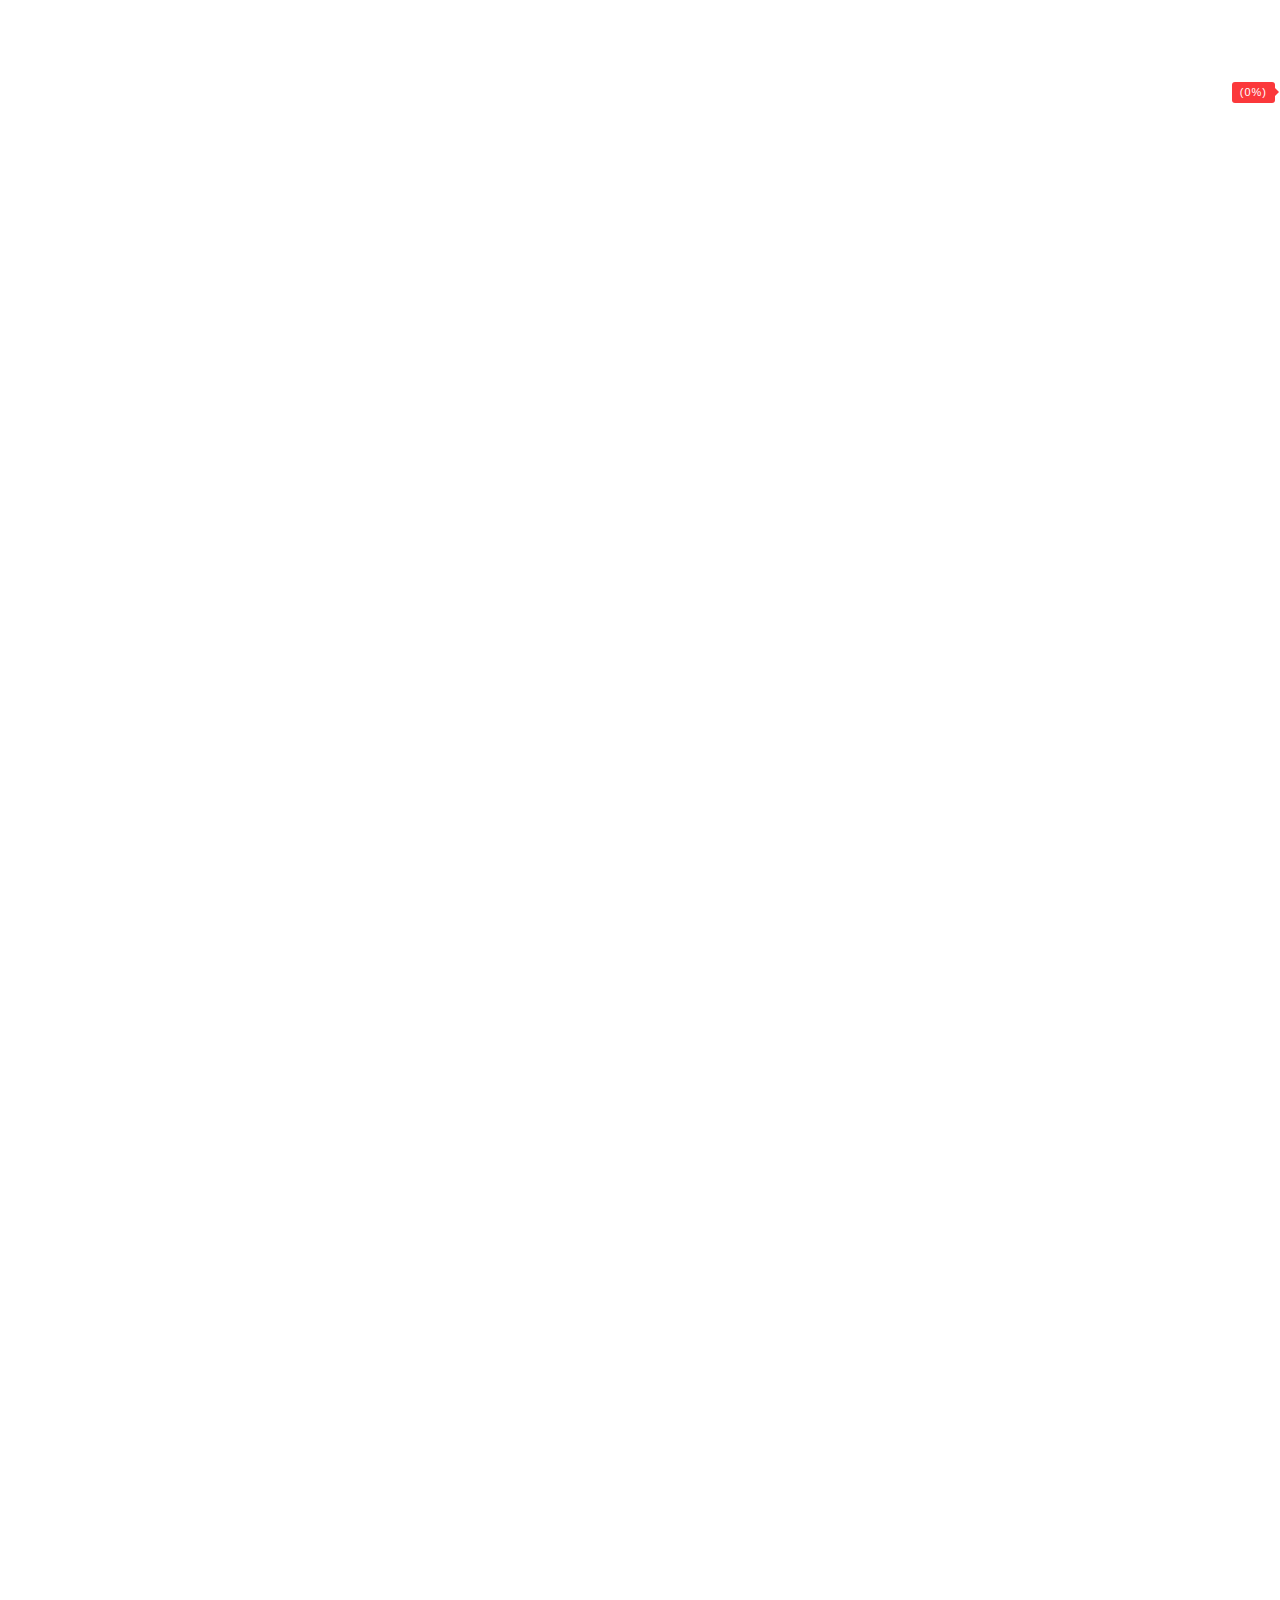
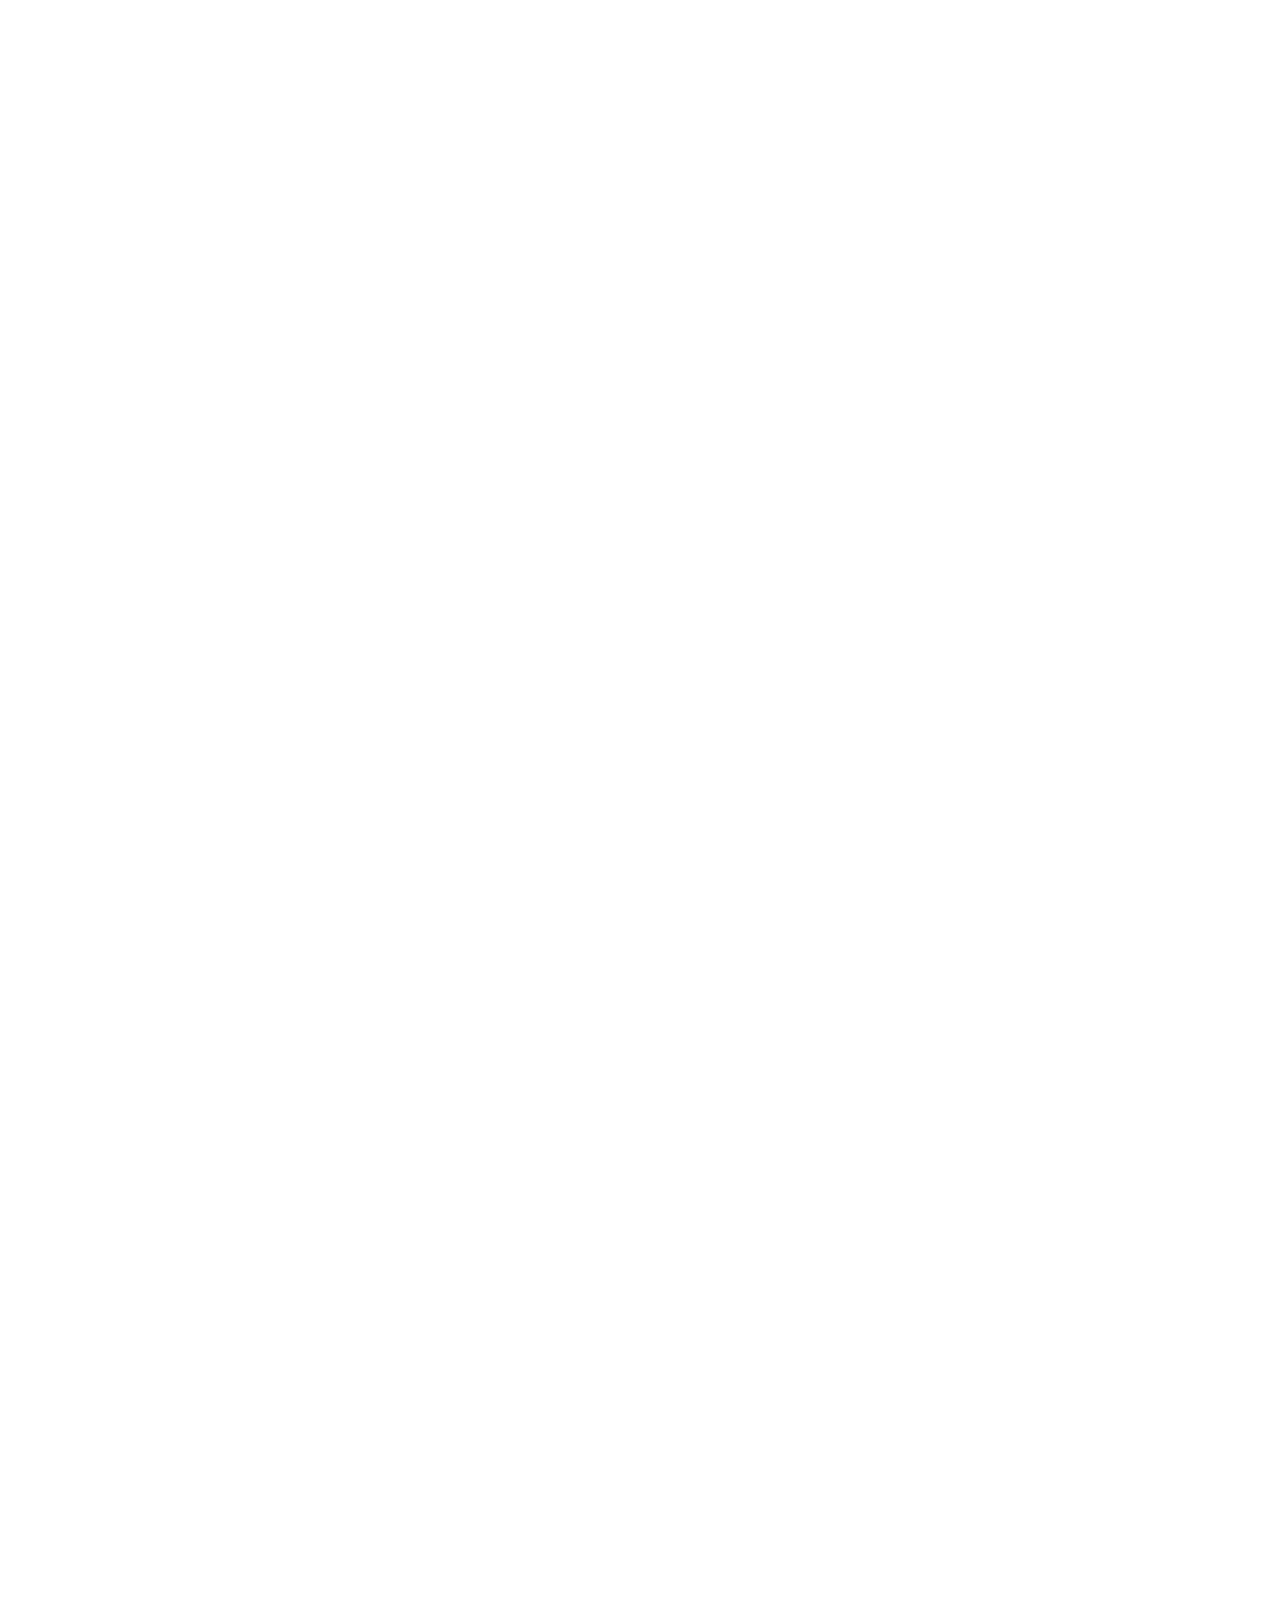
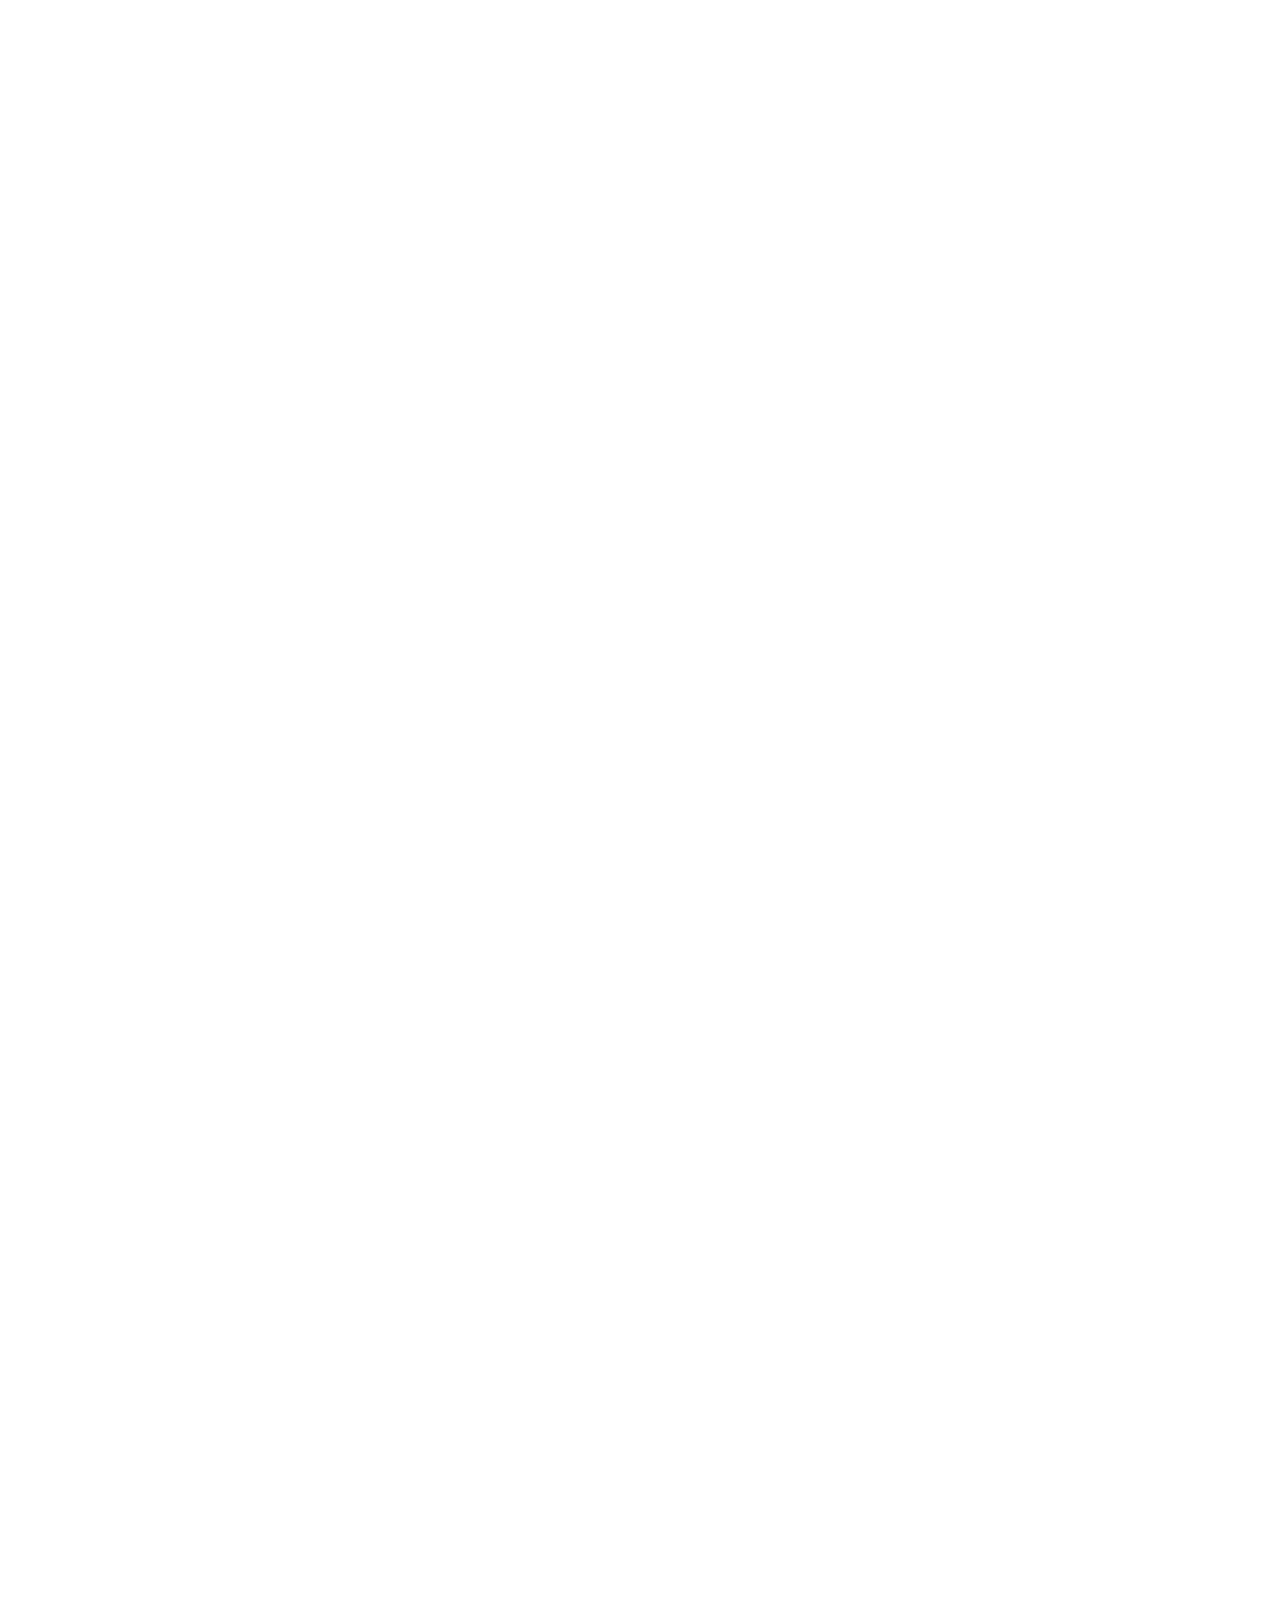
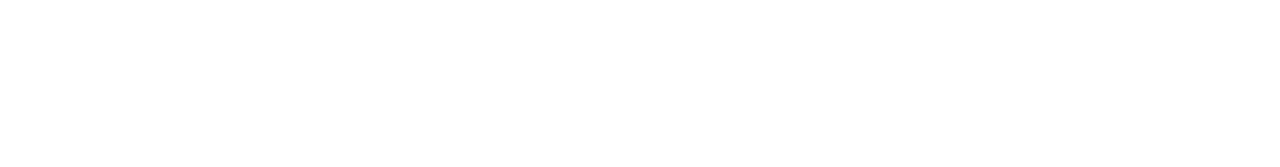
<file: index.html>
<!DOCTYPE html>
<html>
   <head>
      <title>Andrew Brooks, PhD</title>
      <meta charset="UTF-8">
      <meta name="viewport" content="width=device-width, initial-scale=1.0">
      <link href='http://fonts.googleapis.com/css?family=Lato:400,700%7cJosefin+Sans:400,700' rel='stylesheet' type='text/css'>
      <link rel="stylesheet" href="css/style.css" />
      <link rel="stylesheet" href="css/responsive.css" />
   </head>
   <body>
      <div id="scroll"></div>
      <div class="animsition " id="wrapper">
         <!--  ================== Start header ==================== -->
         <header class="header navbar-fixed-top   bg-black transparent-dark" id="header-1">
            <div class="container">
               <div class="row">
                  <!-- Static navbar -->
                  <nav class="navbar navbar-default  mega-menu clearfix">
                     <div class="navbar-header">
							<a href="#menuu" id="toggle-sidebar"><i class="ti-menu-alt"></i></a><!--this btn for mobile nav-->
                        <a class="navbar-brand" href="#"><img alt="" src="img/brainlogo.png"></a>
                     </div>
                     <div class="navbar-collapse collapse" id="navbar">
                        <ul class="nav navbar-nav navbar-left">
                           <li class="dropdown yamm-drop">
                              <a class="active dropdown-toggle" data-toggle="dropdown" href="default.html">Home</a>
                              <ul class="dropdown-menu">
                                 <li>
                                    <div class="yamm-content">
                                       <ul>
                                          <li><a href="default.html#starthere">about</a></li>
                                          <li><a href="default.html#contact">contact</a></li>
                                       </ul>
                                    </div>
                                    <!-- end yamm-content -->
                                 </li>
                              </ul>
                           </li>
                           <li class="dropdown yamm-drop">
                              <a class="active dropdown-toggle" data-toggle="dropdown" href="#">resume </a>
                              <ul class="dropdown-menu">
                                 <li>
                                    <div class="yamm-content">
                                       <ul>
                                          <li><a href="https://drive.google.com/file/d/0B7eAAusTcEK-UXRkSXp3NEVJZ0U/view?usp=sharing">Pdf (data science)</a></li>
                                          <li><a href="https://drive.google.com/file/d/0B7eAAusTcEK-Z01aOEhXTS1YMkE/view?usp=sharing">Pdf (consulting)</a></li>
                                       </ul>
                                    </div>
                                    <!-- end yamm-content -->
                                 </li>
                              </ul>
                           </li>
                           <li class="dropdown yamm-drop">
                              <a class="active dropdown-toggle" data-toggle="dropdown" href="#">papers</a>
                              <ul class="dropdown-menu">
                                 <li>
                                    <div class="yamm-content">
                                       <ul>
                                          <li><a href="publications.html#decision">decision making</a></li>
                                          <li><a href="publications.html#canine">canine</a></li>
                                          <li><a href="publications.html#reviews">reviews</a></li>
                                          <li><a href="publications.html#other">other</a></li>
                                          <li><a href="publications.html#decision">all</a></li>
                                       </ul>
                                    </div>
                                    <!-- end yamm-content -->
                                 </li>
                              </ul>
                           </li>
                           <li class="dropdown yamm-drop">
                              <a class="active dropdown-toggle" data-toggle="dropdown" href="#">projects </a>
                              <ul class="dropdown-menu">
                                 <li>
                                    <div class="yamm-content">
                                       <ul>
                                          <li><a href="https://github.com/andmib/crossing_paths">Crossing Paths</a></li>
                                       </ul>
                                    </div>
                                    <!-- end yamm-content -->
                                 </li>
                              </ul>
                           </li>
                        </ul>
                     </div>
                     <!--/.nav-collapse -->
                  </nav>
               </div>
               <!--end row -->
            </div>
            <!--end container -->
         </header>
         <!-- End header --><!--  ================== End desk topheader ==================== -->            
		  
		 <!--  ================== start mobile menu  ==================== -->
         <nav id="menuu">
            <ul>
               <li><a href="default.html">Home</a></li>
				
               <li><a href="#">resume </a>
                  <ul>
                     <li><a href="https://drive.google.com/file/d/0B7eAAusTcEK-UXRkSXp3NEVJZ0U/view?usp=sharing">Pdf (data science)</a></li>
                     <li><a href="https://drive.google.com/file/d/0B7eAAusTcEK-Z01aOEhXTS1YMkE/view?usp=sharing">Pdf (consulting)</a></li>
                  </ul>
               </li>
				
               <li><a href="#">papers</a>
                  <ul>
                     <li><a href="publications.html#decision">decision making</a></li>
                     <li><a href="publications.html#canine">canine</a></li>
                     <li><a href="publications.html#reviews">reviews</a></li>
                     <li><a href="publications.html#other">other</a></li>
                     <li><a href="publications.html#decision">all</a></li>
                  </ul>
               </li>
				
               <li><a href="#">Projects </a>
                  <ul>
                     <li><a href="https://github.com/andmib/crossing_paths">Crossing Paths</a></li>
                  </ul>
               </li>
            </ul>
         </nav>
         <!--  ================== End mobile menu  ==================== -->
		  
		  <!--  ================== start banner1 ==================== -->
         <div class="full-screen">
            <div class="parallax-bg full-screen" data-background="img/main_background.jpg" data-bottom-top="background-position: 50% 100px;" data-center="background-position: 50% 0px;" data-top-bottom="background-position: 50% -100px;" id="particle-ground"></div>
            <!--end particle-ground-->
            <div class="particle-ground-caption">
               <h1>Andrew Brooks, PhD</h1>
               <p>Cognitive Scientist, Data Scientist, Researcher</p>
               <a class="btn btn-larg border-round-2 btn-position" href="#starthere">see more</a>
            </div>
            <!--end panner caption-->
         </div>
         <!--end full screen--><!--  ================== End banner1 ==================== --><!--  ================== Start about Andrew  ==================== -->
         <div class="about-enthum bg-gray small-section" id="starthere">
            <div class="container">
               <div class="row">
                  <div class="col-md-3">
                     <h4 class="about-enthum-head">who I am</h4>
                  </div>
                  <div class="col-md-6">
                     <div class="about-enthum-content">
                        <p>I am a neuroscientist trained in conducting decision making research. I&#39;ve worked with people in the field of business, accounting, economics, and psychology to come up with interdisciplinary ways to approach questions about the mind. Specifically, I&#39;m trained in analyzing large functional neuroimaging datasets. I&#39;m aiming to utilize my large dataset analysis skills and knowledge of human behavior to develop innovative methods for solving difficult problems. (Also, that really is my brain up there.)</p>
                     </div>
                     <!--end about-enthum-content-->
                  </div>
               </div>
               <!--end row -->
            </div>
            <!--end container -->
         </div>
         <!--End  about enthum --><!--  ================== End about    ==================== --><!--  ==================Start services ==================== -->
         <div class="features-half bg-black-2 clearfix">
            <div class="features-half-img-cont col-md-6 no-padding">
               <div class="features-half-img" data-background="img/data_console.jpg"></div>
            </div>
            <div class="container">
               <div class="row">
                  <div class="col-md-6 col-md-offset-6">
                     <div class="features-half-content">
                        <div class="features-half-head">
                           <h2>Technical Qualifications</h2>
                        </div>
                        <!--end features-half-head-->
                        <div class="row">
                           <div class="col-md-6">
                              <div class="feature-item  text-center">
                                 <h5>Cognitive Science</h5>
                                 <p>Neurofeedback, parametric/nonparametric statistics, multi-voxel pattern analysis, classification, cluster analysis, fMRI, connectivity, and neuroeconomic paradigm implementation</p>
                              </div>
                              <!--end feature item -->
                           </div>
                           <div class="col-md-6">
                              <div class="feature-item mg-bottom-60 text-center">
                                 <h5>Research</h5>
                                 <p>Expert in hypothesis generation, research design, data collection, analysis &amp; inference</p>
                              </div>
                              <!--end feature item -->
                           </div>
                        </div>
                        <!--end row-->
                        <div class="row">
                           <div class="col-md-6">
                              <div class="feature-item text-center ">
                                 <h5>Communication</h5>
                                 <p>Strong interdisciplinary and cross-cultural communication skills (neuroscience, psychology, economics, &amp; business)</p>
                              </div>
                              <!--end feature item -->
                           </div>
                           <div class="col-md-6">
                              <div class="feature-item  text-center">
                                 <h5>Programming</h5>
                                 <p>Programming abilities in MATLAB, shell scripting, and Python</p>
                              </div>
                              <!--end feature item -->
                           </div>
                        </div>
                        <!--end row-->
                        <p></p>
                        <p></p>
                        <div class="row">
                           <div class="col-md-6">
                              <div class="feature-item text-center ">
                                 <h5>Statistics</h5>
                                 <p>Experienced in a variety of statistics software packages (AFNI, SPM, MATLAB, R, SPSS, Stata)</p>
                              </div>
                              <!--end feature item -->
                           </div>
                           <div class="col-md-6">
                              <div class="feature-item mg-bottom-60 text-center ">
                                 <h5>Interaction</h5>
                                 <p>User feedback, survey administration, debriefing, participant interaction</p>
                              </div>
                              <!--end feature item -->
                           </div>
                        </div>
                        <!--end row-->
                     </div>
                  </div>
               </div>
               <!--end row -->
            </div>
            <!--end container-->
         </div>
         <!--end our-services--><!--  ================== End services ==================== --><!--  ================== start project post ==================== -->
         <div class="project-post" id="project-posts">
            <div class="project-post-item">
               <div class="container-fluid">
                  <div class="row">
                     <div class="col-md-6 no-padding">
                        <div class="project-post-content">
                           <h5>Dog Star Technologies</h5>
                           <h1>Project Scientist</h1>
                           <p>As a project scientist at Dog Star, I am in charge of the collection and analysis of canine functional MRI data. I design and implement pipelines to pre-process this data, and apply general linear modeling, clustering, and classification analysis to build predictive models of canine training outcome. For more technical information, please see my <a href="https://drive.google.com/open?id=0B7eAAusTcEK-QTZlZU5vRF9vZUU">resume</a>.</p>
                           <a class="link-hover-animation" href="http://www.dogstartechnologies.com"><span>- Dog Star -</span></a>
                        </div>
                        <!--end project-post-content-->
                     </div>
                  </div>
                  <!--end row -->
               </div>
               <div class="img-holder-right col-md-6 no-padding">
                  <div class="background-imgholder-right" data-background="img/dog_whiteboard.jpg"></div>
               </div>
            </div>
            <!--end project post item-->
            <div class="project-post-item">
               <div class="container-fluid">
                  <div class="row">
                     <div class="col-md-offset-6 col-md-6 no-padding">
                        <div class="project-post-content">
                           <h5>Emory University</h5>
                           <h1>Post-Doc</h1>
                           <p>As a post-doc I run functional MRI studies to help understand and influence human decision making. My current study, funded by an Army Research Office Young Investigator Program Grant, attempts to counteract sub-optimal decision making by presenting financial choices during &#39;optimal&#39; brain-states. I also mentor laboratory graduate and undergraduate students, and regularly interact with the participants in my studies through debriefings and survey administration. For more technical information, please see my resume or &#39;Projects&#39; page.</p>
                           <a class="link-hover-animation" href="http://neuropolicy.emory.edu/"><span>- Emory Neuropolicy -</span></a>
                        </div>
                        <!--end project-post-content-->
                     </div>
                  </div>
                  <!--end row -->
               </div>
               <div class="img-holder col-md-6 no-padding">
                  <div class="background-imgholder-right" data-background="img/brain_computer.jpg"></div>
               </div>
            </div>
            <!--end project post item-->
         </div>
         <!--end project post --><!--  ================== End project post ==================== --><!--  ================== Start new project slider  ==================== -->
         <div class="post-slider-section" data-background="img/large_emory.jpg">
            <div class="container">
               <ul class="post-slider">
                  <li>
                     <h5>Advisor: Dr. Gregory Berns, Dr. Monica Capra</h5>
                     <h1>Emory University (PhD)</h1>
                     <p></p>
                     <a class="link-hover-animation" href="http://www.emory.edu"><span>- Emory -</span></a>
                  </li>
                  <li>
                     <h1>Mercer University (BS)</h1>
                     <p></p>
                     <a class="link-hover-animation" href="http://www.mercer.edu"><span>- Mercer -</span></a>
                  </li>
               </ul>
               <!--end post-slider-inner-->
            </div>
            <!--end container -->
         </div>
         <!--end post-slider-section --><!--  ================== End new project slider  ==================== --><!--  ================== Start about studio ==================== -->
         <div class="section about-studio text-center">
            <div class="container">
               <div class="section-heading-2">
                  <h2>SELECT PUBLICATIONS</h2>
               </div>
               <!--end section-heading-2-->
               <div class="row">
                  <div class="col-md-4">
                     <div class="about-studio-item">
                        <h6>Aversive stimuli and loss in the mesocorticolimbic dopamine system</h6>
                        <p>Brooks, A. M., &amp; Berns, G. S. (2013).</p>
                        <p>Trends in Cog. Sci. 17(6):281-286.</p>
                        <p>doi:10.1016/j.tics.2013.04.001</p>
                        <p><a href="papers/brooks.aversive.stimuli.pdf">pdf</a></p>
                     </div>
                     <!--end about-studio-item-->
                  </div>
                  <div class="col-md-4">
                     <div class="about-studio-item">
                        <h6>Neural insensitivity to upticks in value is associated with the disposition effect</h6>
                        <p>Brooks, A. M., Capra, C. M., &amp; Berns, G. S. (2012)</p>
                        <p>Neuroimage. 59:4086-4093.</p>
                        <p>doi:10.1016/j.neuroimage.2011.10.081</p>
                        <p><a href="papers/brooks.disposition.pdf">pdf</a></p>
                     </div>
                     <!--end about-studio-item-->
                  </div>
                  <div class="col-md-4">
                     <div class="about-studio-item">
                        <h6>From bad to worse: Striatal coding of the relative value of painful decisions.</h6>
                        <p>Brooks, A. M., et al. (2010).</p>
                        <p>Frontiers in Decision Making</p>
                        <p>doi:10.3389/fnins.2010.00176</p>
                        <p><a href="papers/brooks.bad.to.worse.pdf">pdf</a></p>
                     </div>
                     <!--end about-studio-item-->
                  </div>
               </div>
               <!--end row -->
               <p></p>
               <a class="link-hover-animation" href="publications.html#decision"><span>- view all -</span></a>
            </div>
            <!--end container -->
         </div>
         <!--end about-studio--><!--  ================== END about studio ==================== --><!--  ================== Start Looking For Employment ==================== -->
         <div class="about-author clearfix" id="contact">
            <div class="about-author-inner clearfix">
               <div class="posted-by">
                  <p>Photo by Brent Thacker Photography, Atlanta, GA.</p>
               </div>
               <div class="autor-img"><img alt="" class="img-responsive" src="img/taylor_profile.jpg" /></div>
               <!--end author img-->
               <div class="tucch-me text-center">
                  <h5>Get in touch with me :</h5>
                  <ul class="author-icons icons-color">
                     <li class="email-icon"></li>
                     <li class="fb-icon"></li>
                     <li class="gog-icon"></li>
                     <li class="linkd-icon"></li>
                     <li class="instag-icon"></li>
                  </ul>
               </div>
            </div>
            <!--end about author inner-->
         </div>
         <!--end about author--><!--  ================== End Employment ==================== --><!--  ================== Start  The footer ====================-->
         <footer class="bottom-footer">
            <p>Andrew Brooks, PhD 2015-2016</p>
         </footer>
         <!--  ================== Start  The footer ====================--><!--====================Start GO UP==================== -->
    
      <div class="go-up"></div>
      <!--====================END GO UP==================== --><!--Js files   --><script src="js/jquery-1.11.2.min.js"></script><script src="js/plugins.js"></script><script src="js/jflickrfeed.min.js"></script><script src="js/custom.js"></script></div>
   </body>
</html>
</file>
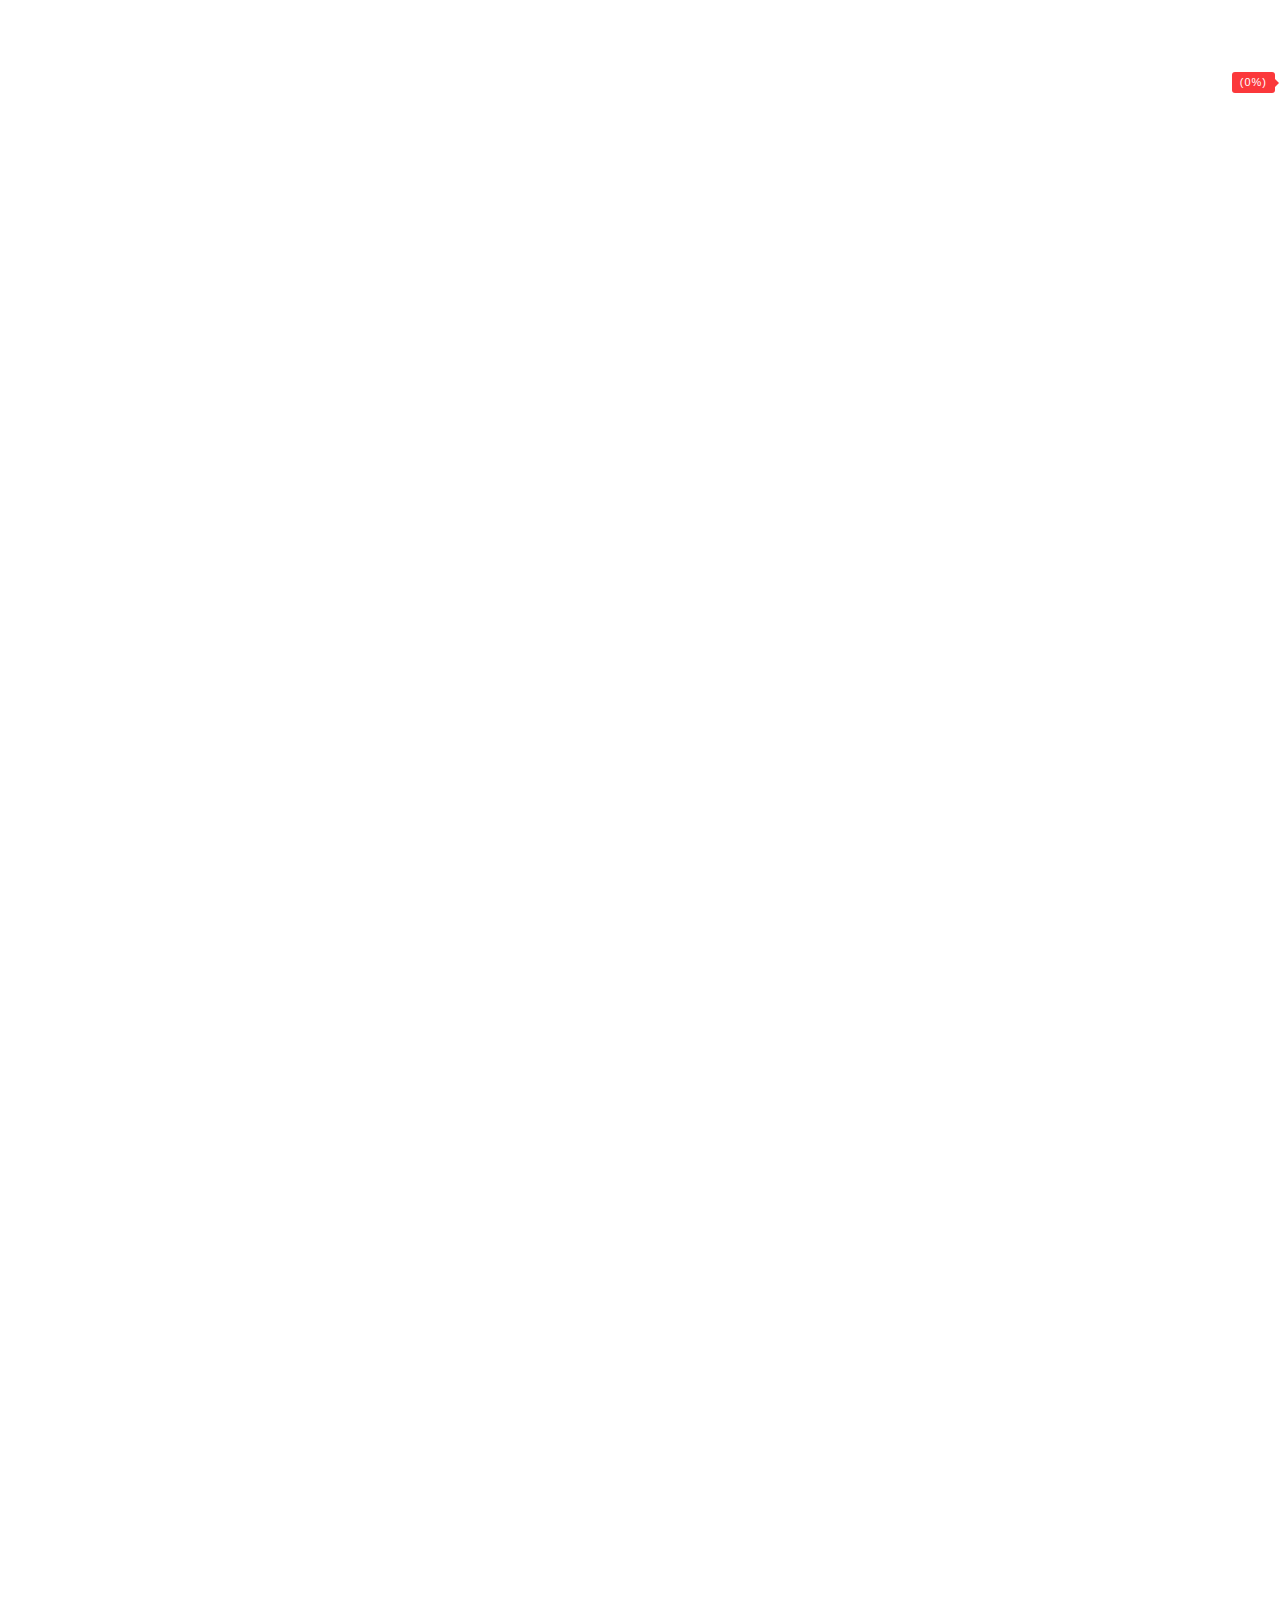
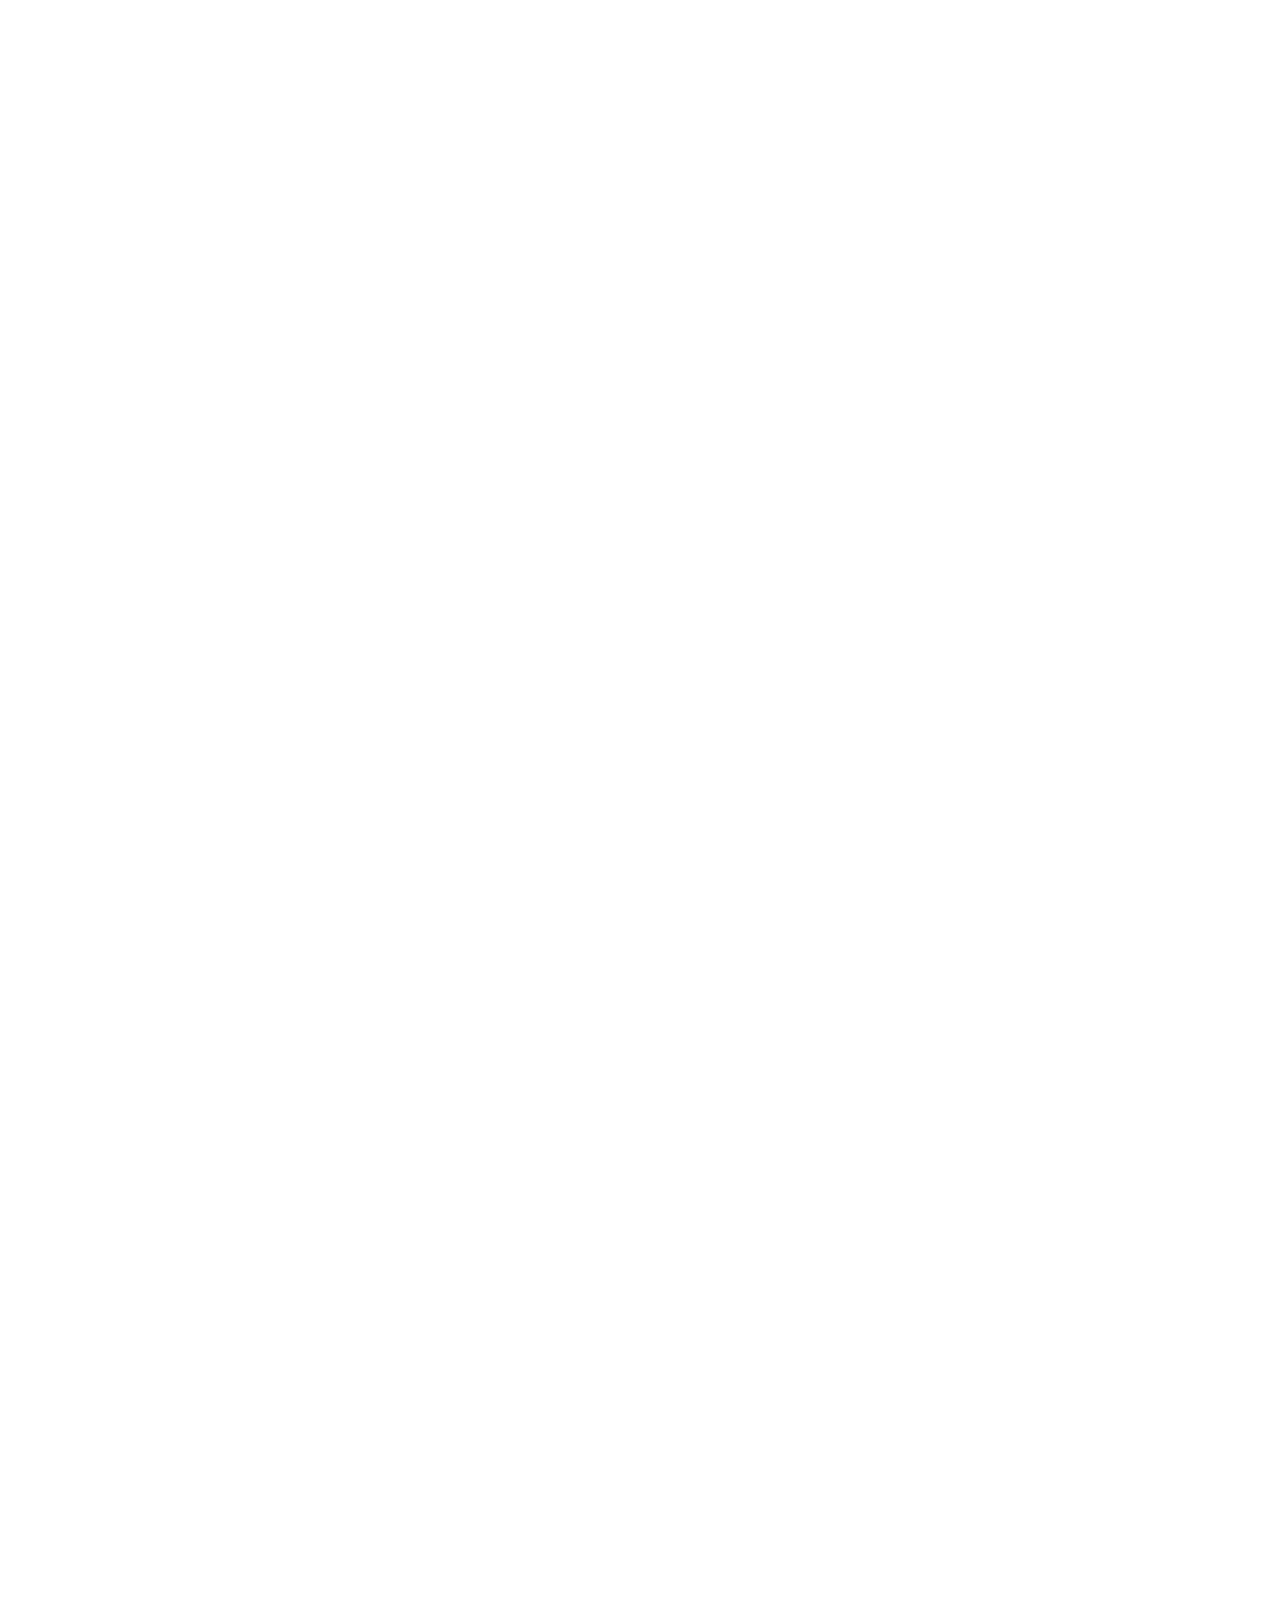
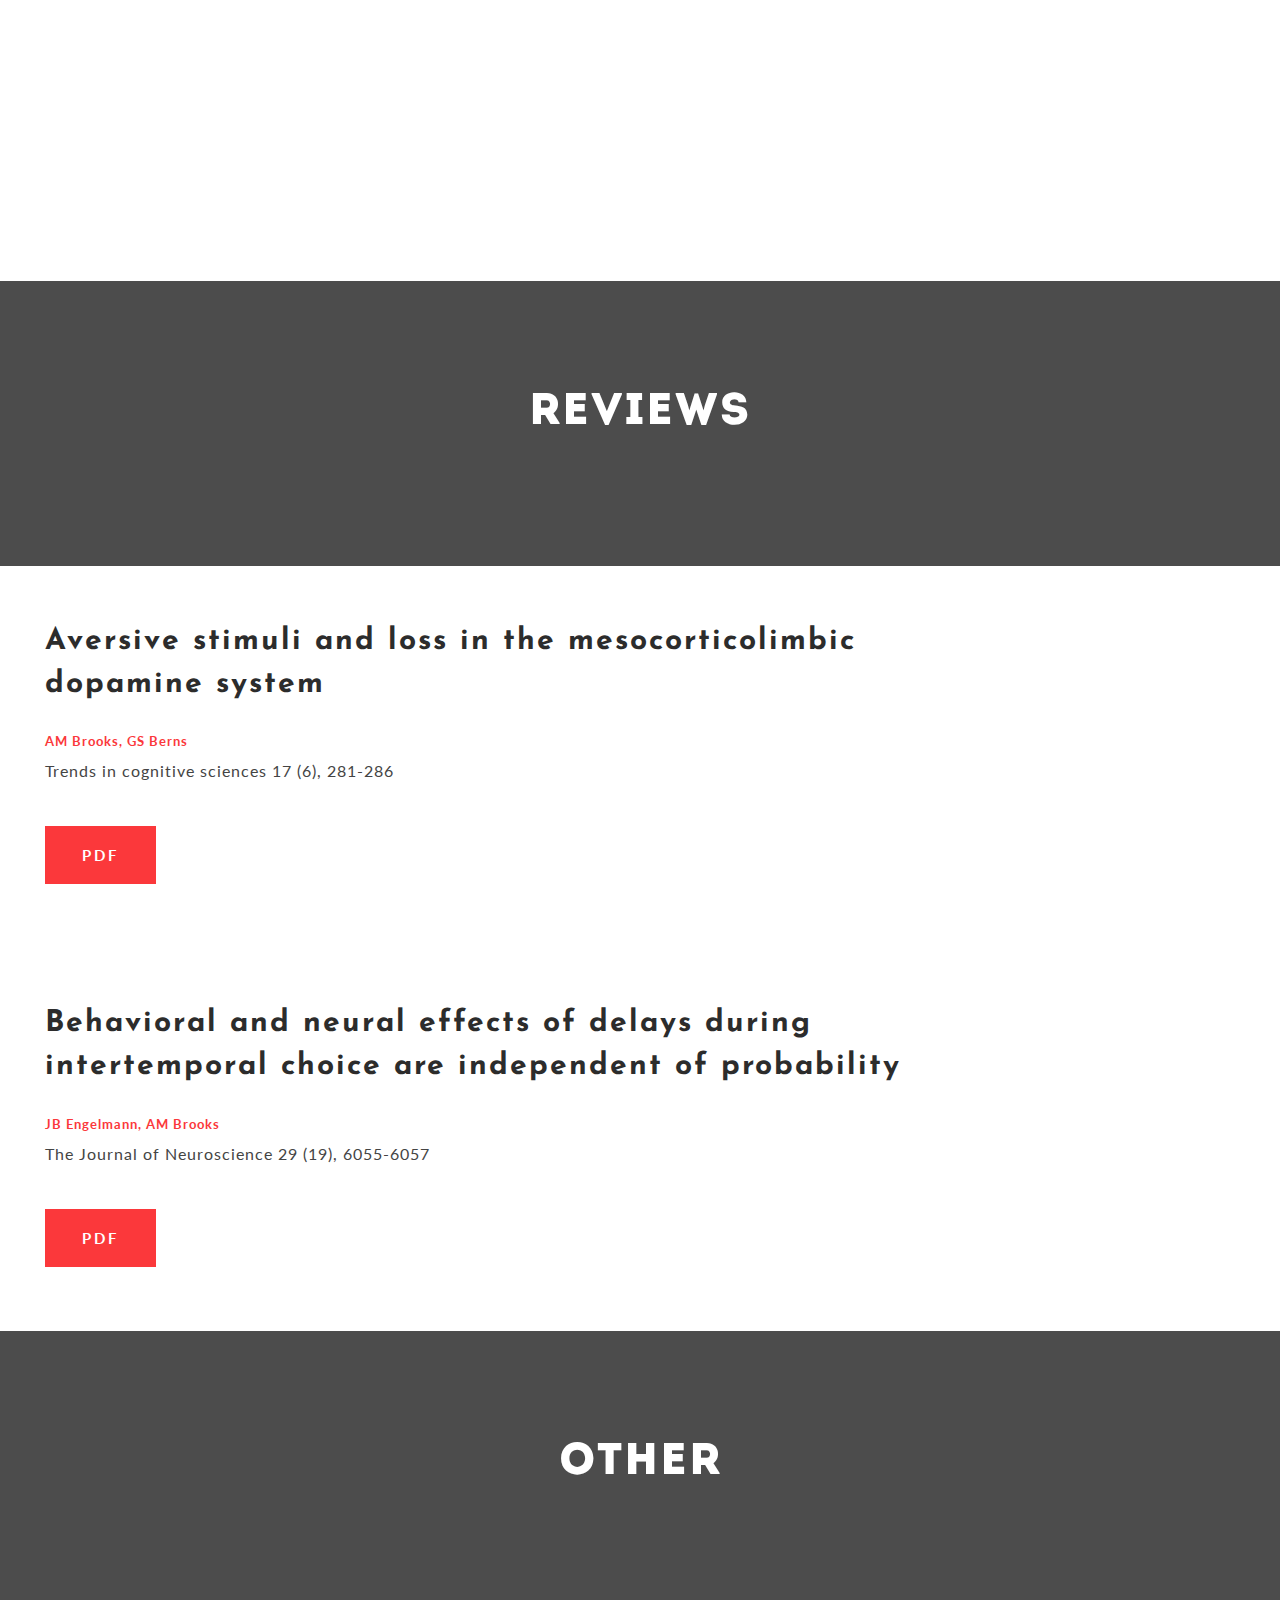
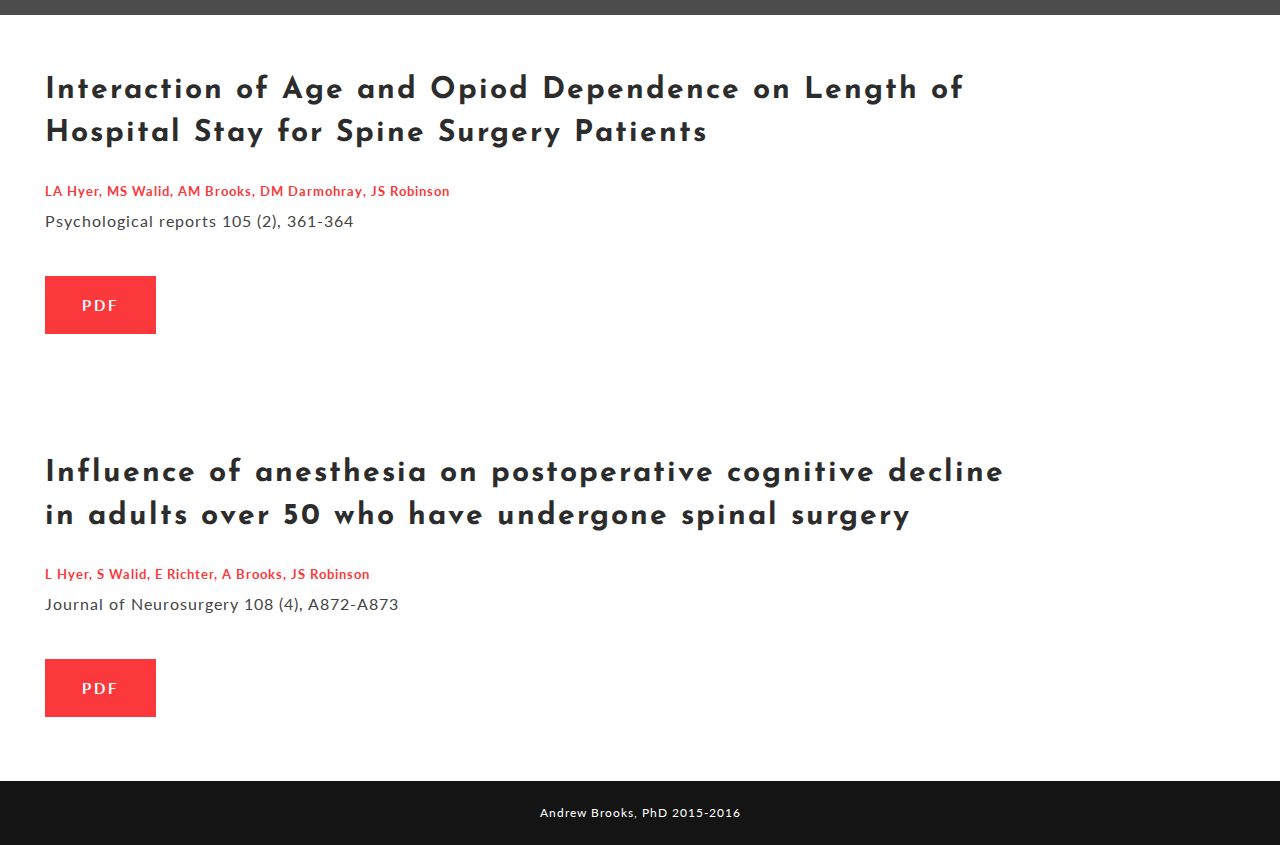
<file: publications.html>
<!DOCTYPE html>
<html>
<head>
	<meta content="text/html; charset=utf-8" http-equiv="Content-Type" />
	<title>Andrew Brooks, PhD</title>
	<meta content="width=device-width, initial-scale=1.0" name="viewport" />
	<link href="http://fonts.googleapis.com/css?family=Lato:400,700%7cJosefin+Sans:400,700" rel="stylesheet" type="text/css" />
	<link href="css/style.css" rel="stylesheet" />
	<link href="css/responsive.css" rel="stylesheet" />
</head>
<body>
<div id="scroll"></div>

<div class="animsition " id="wrapper"><!--  ================== Start header ==================== -->
<header class="header navbar-fixed-top   bg-black transparent-dark" id="header-1">
<div class="container">
<div class="row"><!-- Static navbar -->
<nav class="navbar navbar-default  mega-menu clearfix">
<div class="navbar-header"><a href="#menuu" id="toggle-sidebar"><i class="ti-menu-alt"></i></a><!--this btn for mobile nav--><a class="navbar-brand" href="#"><img alt="" src="img/brainlogo.png" /></a></div>

<div class="navbar-collapse collapse" id="navbar">
<ul class="nav navbar-nav navbar-left">
	<li class="dropdown yamm-drop"><a class="active dropdown-toggle" data-toggle="dropdown" href="default.html">Home</a>

	<ul class="dropdown-menu">
		<li>
		<div class="yamm-content">
		<ul>
			<li><a href="default.html#starthere">about</a></li>
			<li><a href="default.html#contact">contact</a></li>
		</ul>
		</div>
		<!-- end yamm-content --></li>
	</ul>
	</li>
	<li class="dropdown yamm-drop"><a class="active dropdown-toggle" data-toggle="dropdown" href="#">resume </a>
	<ul class="dropdown-menu">
		<li>
		<div class="yamm-content">
		<ul>
			<li><a href="https://drive.google.com/file/d/0B7eAAusTcEK-UXRkSXp3NEVJZ0U/view?usp=sharing">Pdf (data science)</a></li>
			<li><a href="https://drive.google.com/file/d/0B7eAAusTcEK-Z01aOEhXTS1YMkE/view?usp=sharing">Pdf (consulting)</a></li>
		</ul>
		</div>
		<!-- end yamm-content --></li>
	</ul>
	</li>
	<li class="dropdown yamm-drop"><a class="active dropdown-toggle" data-toggle="dropdown" href="#">papers</a>
	<ul class="dropdown-menu">
		<li>
		<div class="yamm-content">
		<ul>
			<li><a href="publications.html#decision">decision making</a></li>
			<li><a href="publications.html#canine">canine</a></li>
			<li><a href="publications.html#reviews">reviews</a></li>
			<li><a href="publications.html#other">other</a></li>
			<li><a href="publications.html#decision">all</a></li>
		</ul>
		</div>
		<!-- end yamm-content --></li>
	</ul>
	</li>
	<li class="dropdown yamm-drop"><a class="active dropdown-toggle" data-toggle="dropdown" href="#">projects </a>
	<ul class="dropdown-menu">
		<li>
		<div class="yamm-content">
		<ul>
			<li><a href="https://github.com/andmib/crossing_paths">Crossing Paths</a></li>
		</ul>
		</div>
		<!-- end yamm-content --></li>
	</ul>
	</li>
</ul>
</div>
<!--/.nav-collapse --></nav>
</div>
<!--end row --></div>
<!--end container --></header>
<!-- End header --><!--  ================== End desk topheader ==================== --><!--  ================== start mobile menu  ==================== -->

<nav id="menuu">
<ul>
	<li><a href="default.html">Home</a>

	<ul>
		<li><a href="default.html#starthere">about</a></li>
		<li><a href="default.html#contact">contact</a></li>
	</ul>
	</li>
	<li><a href="#">resume </a>
	<ul>
		<li><a href="https://drive.google.com/file/d/0B7eAAusTcEK-UXRkSXp3NEVJZ0U/view?usp=sharing">Pdf (data science)</a></li>
		<li><a href="https://drive.google.com/file/d/0B7eAAusTcEK-Z01aOEhXTS1YMkE/view?usp=sharing">Pdf (consulting)</a></li>
	</ul>
	</li>
	<li><a href="#">papers</a>
	<ul>
		<li><a href="publications.html#decision">decision making</a></li>
		<li><a href="publications.html#canine">canine</a></li>
		<li><a href="publications.html#reviews">reviews</a></li>
		<li><a href="publications.html#other">other</a></li>
		<li><a href="publications.html#decision">all</a></li>
	</ul>
	</li>
	<li><a href="#">Projects </a>
	<ul>
		<li><a href="https://github.com/andmib/crossing_paths">Crossing Paths</a></li>
	</ul>
	</li>
</ul>
</nav>
<!--  ================== End mobile menu  ==================== --><!--  ================== Start page title ==================== -->

<div class="small-section page-title text-center" data-background="http://placehold.it/1920x425" id="decision">
<div class="container">
<h2>decision making</h2>
</div>
<!--end container --></div>
<!--  ================== End page title ==================== --><!--  ================== Start  simple blog  ==================== -->

<div class="full-blog-item">
<div class="container-fluid">
<div class="col-md-10">
<div class="blog-item-content">
<h3>From bad to worse: striatal coding of the relative value of painful decisions</h3>

<div class="meta">
<p><a href="#">Andrew M Brooks, VS Chandrasekhar Pammi, Charles Noussair, C Monica Capra, Jan B Engelmann, Gregory S Berns </a></p>
</div>

<p>Frontiers in neuroscience 4</p>
<a class="btn btn-larg btn-position btn-black" href="papers/brooks.bad.to.worse.pdf">PDF</a></div>
<!--end blog-item-i-content--></div>
</div>
<!--end container --></div>

<div class="simple-blog-item">
<div class="container-fluid">
<div class="col-md-10">
<div class="blog-item-content">
<h3>The neuroscience behind the stock market&#39;s reaction to corporate earnings news</h3>

<div class="meta">
<p><a href="#">J Barton, GS Berns, AM Brooks</a></p>
</div>

<p>The Accounting Review 89 (6), 1945-1977</p>
<a class="btn btn-larg btn-position btn-black" href="papers/brooks.neuroscience.of.earnings.pdf">PDF</a></div>
<!--end blog-item-i-content--></div>
</div>
<!--end container --></div>

<div class="simple-blog-item">
<div class="container-fluid">
<div class="col-md-10">
<div class="blog-item-content">
<h3>Neural insensitivity to upticks in value is associated with the disposition effect</h3>

<div class="meta">
<p><a href="#">AM Brooks, CM Capra, GS Berns</a></p>
</div>

<p>NeuroImage 59 (4), 4086-4093</p>
<a class="btn btn-larg btn-position btn-black" href="papers/brooks.disposition.pdf">PDF</a></div>
<!--end blog-item-i-content--></div>
</div>
<!--end container --></div>

<div class="simple-blog-item">
<div class="container-fluid">
<div class="col-md-10">
<div class="blog-item-content">
<h3>The neural correlates of contractual risk and penalty framing</h3>

<div class="meta">
<p><a href="#">WG Ekins, AM Brooks, GS Berns</a></p>
</div>

<p>Journal of Risk and Uncertainty 49 (2), 125-140</p>
<a class="btn btn-larg btn-position btn-black" href="papers/brooks.contract.pdf">PDF</a></div>
<!--end blog-item-i-content--></div>
</div>
<!--end container --></div>
<!--  ================== Start page title ==================== -->

<div class="small-section page-title text-center" data-background="http://placehold.it/1920x425" id="canine">
<div class="container">
<h2>canine neuroimaging</h2>
</div>
<!--end container --></div>
<!--  ================== End page title ==================== -->

<div class="simple-blog-item">
<div class="container-fluid">
<div class="col-md-10">
<div class="blog-item-content">
<h3>Functional MRI in awake unrestrained dogs</h3>

<div class="meta">
<p><a href="#">GS Berns, AM Brooks, M Spivak</a></p>
</div>

<p>PLoS One 7 (5), e38027-e38027</p>
<a class="btn btn-larg btn-position btn-black" href="papers/brooks.canine.mri.pdf">PDF</a></div>
<!--end blog-item-i-content--></div>
</div>
<!--end container --></div>

<div class="simple-blog-item">
<div class="container-fluid">
<div class="col-md-10">
<div class="blog-item-content">
<h3>Scent of the familiar: An fMRI study of canine brain responses to familiar and unfamiliar human and dog odors</h3>

<div class="meta">
<p><a href="#">GS Berns, AM Brooks, M Spivak</a></p>
</div>

<p>Behavioural processes 110, 37-46</p>

<p><a class="btn btn-larg btn-position btn-black" href="papers/brooks.scent.familiar.pdf">PDF</a></p>
</div>
<!--end blog-item-i-content--></div>
</div>
<!--end container --></div>

<div class="simple-blog-item">
<div class="container-fluid">
<div class="col-md-10">
<div class="blog-item-content">
<h3>Replicability and heterogeneity of awake unrestrained canine fMRI responses</h3>

<div class="meta">
<p><a href="#">GS Berns, AM Brooks, M Spivak</a></p>
</div>

<p>PLoS ONE 8(12): e81698</p>

<p><a class="btn btn-larg btn-position btn-black" href="papers/brooks.replicability.pdf">PDF</a></p>
</div>
<!--end blog-item-i-content--></div>
</div>
<!--end container --></div>

<div class="simple-blog-item">
<div class="container-fluid">
<div class="col-md-10">
<div class="blog-item-content">
<h3>Regional Brain Activations in Awake Unrestrained Dogs</h3>

<div class="meta">
<p><a href="#">PF Cook, A Brooks, M Spivak, GS Berns</a></p>
</div>

<p>Journal of Veterinary Behavior: Clinical Applications and Research 10 (5), 440</p>

<p><a class="btn btn-larg btn-position btn-black" href="#">PDF</a></p>
</div>
<!--end blog-item-i-content--></div>
</div>
<!--end container --></div>
</div>
<!--end simple blog post --><!--  ================== Start page title ==================== -->

<div class="small-section page-title text-center" data-background="http://placehold.it/1920x425" id="reviews">
<div class="container">
<h2>reviews</h2>
</div>
<!--end container --></div>
<!--  ================== End page title ==================== -->

<div class="simple-blog-item">
<div class="container-fluid">
<div class="col-md-10">
<div class="blog-item-content">
<h3>Aversive stimuli and loss in the mesocorticolimbic dopamine system</h3>

<div class="meta">
<p><a href="#">AM Brooks, GS Berns</a></p>
</div>

<p>Trends in cognitive sciences 17 (6), 281-286</p>

<p><a class="btn btn-larg btn-position btn-black" href="papers/brooks.aversive.stimuli.pdf">PDF</a></p>
</div>
<!--end blog-item-i-content--></div>
</div>
<!--end container --></div>

<div class="simple-blog-item">
<div class="container-fluid">
<div class="col-md-10">
<div class="blog-item-content">
<h3>Behavioral and neural effects of delays during intertemporal choice are independent of probability</h3>

<div class="meta">
<p><a href="#">JB Engelmann, AM Brooks</a></p>
</div>

<p>The Journal of Neuroscience 29 (19), 6055-6057</p>

<p><a class="btn btn-larg btn-position btn-black" href="papers/brooks.behavioral.neural.effects.pdf">PDF</a></p>
</div>
<!--end blog-item-i-content--></div>
</div>
<!--end container --></div>
<!--  ================== Start page title ==================== -->

<div class="small-section page-title text-center" data-background="http://placehold.it/1920x425" id="other">
<div class="container">
<h2>other</h2>
</div>
<!--end container --></div>
<!--  ================== End page title ==================== -->

<div class="simple-blog-item">
<div class="container-fluid">
<div class="col-md-10">
<div class="blog-item-content">
<h3>Interaction of Age and Opiod Dependence on Length of Hospital Stay for Spine Surgery Patients</h3>

<div class="meta">
<p><a href="#">LA Hyer, MS Walid, AM Brooks, DM Darmohray, JS Robinson</a></p>
</div>

<p>Psychological reports 105 (2), 361-364</p>

<p><a class="btn btn-larg btn-position btn-black" href="papers/brooks.interaction.opiod.pdf">PDF</a></p>
</div>
<!--end blog-item-i-content--></div>
</div>
<!--end container --></div>

<div class="simple-blog-item">
<div class="container-fluid">
<div class="col-md-10">
<div class="blog-item-content">
<h3>Influence of anesthesia on postoperative cognitive decline in adults over 50 who have undergone spinal surgery</h3>

<div class="meta">
<p><a href="#">L Hyer, S Walid, E Richter, A Brooks, JS Robinson</a></p>
</div>

<p>Journal of Neurosurgery 108 (4), A872-A873</p>

<p><a class="btn btn-larg btn-position btn-black" href="#">PDF</a></p>
</div>
<!--end blog-item-i-content--></div>
</div>
<!--end container --></div>
<!--  ================== End  simple blog ==================== --><!--  ================== Start  The footer ====================-->

<footer class="bottom-footer">
<p>Andrew Brooks, PhD 2015-2016</p>
</footer>
<!--  ================== Start  The footer ====================--><!--====================Start GO UP==================== -->

<div class="go-up"></div>
<!--====================END GO UP==================== --><!--Js files   --><script src="js/jquery-1.11.2.min.js"></script><script src="js/plugins.js"></script><script src="js/jflickrfeed.min.js"></script><script src="js/custom.js"></script></body>
</html>
</file>
<file: css/style.css>
/*------------------------------------------------------------------
[Master Stylesheet]
Project:		ENTHUM
Version:		1
Last change:	6/12/2015 [no Change]
Primary use:	ENTHUM Multi Purpose
-------------------------------------------------------------------*/
/*------------------------------------------------------------------
[Table of contents]

1. import css files
2. general setting
3. typography 
4. backgrounds colors styles
5. buttons style
1-1. loading style
2-1. animated link style
3-1. vertical nav Headers
4-1. Headers Styles
5-1. banners Styles
6-1. hero slider  Styles
7-1. project-post-content
8-1. fashion-agency Styles
9-1.  sliders Styles
10-1. banner Styles
11-1. bout-enthum Styles
12-1. our-partners Styles
13-1. categories Styles
14-1. Blog page Styles
15-1. single Blog page Styles
16-1. Single project page Styles
17-1. comments area Styles
18-1. our team Styles
19-1. portfolio page Styles
20-1.  fun fact Styles
21-1. contact us Styles
22-1. keyframes Styles
23-1. mail us Styles
24-1. find us page Styles
25-1. google map Styles
26-1. go up Styles
-------------------------------------------------------------------*/
@import url(https://fonts.googleapis.com/css?family=Open+Sans+Condensed:300|Lato:400,700|Josefin+Sans:400,700);
@import url(animate.css);
@import url(animsition.min.css);
@import url(bootstrap.min.css);
@import url(jquery.mb.YTPlayer.css);
@import url(slider-pro.min.css);
@import url(font-awesome.min.css);
@import url(themify-icons.css);
@import url(jquery.fancybox.css);
@import url(owl.carousel.css);
@import url(animated-handel.css);
@import url(vegas.min.css);
@import url(jquery-letterfx.min.css);
@import url(jquery.mmenu.all.css);

/*add intro font*/
@font-face {
    font-family: 'Intro';
    font-weight: normal; 
    font-style: normal;
    src:url('../fonts/Intro.ttf.woff') format('woff'),
        url('../fonts/Intro.ttf.svg#Intro') format('svg'),
        url('../fonts/Intro.ttf.eot'),
        url('../fonts/Intro.ttf.eot?#iefix') format('embedded-opentype');
}

/*general setting*/
*{
    padding: 0;
    margin: 0;
    letter-spacing: 1px;
}
#scroll {
    display:none;
    position:fixed;
    top:0;
    right:5px;
    z-index:9999;
    font-size: 11px;
    padding:3px 8px;
    background-color:#fb383b;
    color:#fff;
    border-radius:3px;
}
#scroll:after {
    content: " ";
    position: absolute;
    top:50%;
    right:-8px;
    height:0;
    width:0;
    margin-top:-4px;
    border:4px solid transparent;
    border-left-color:#fb383b;
}

html,body{
    height: 100%;
    margin: 0
}
ul,ol{
    padding: 0;
    margin: 0;
    list-style: none;
}
a{
    outline: none;
    text-decoration: none;
    color: #FB383B;
    font-size: 17px;
    font-weight: bold;
    font-family: 'Josefin Sans', sans-serif;
}
a:hover,a:focus{
    outline: none;
    text-decoration: none;
    color: #FB383B;
}

/*typo*/

h1,h2,h3,h4,h5,h6{
    font-family: 'Intro';
    margin-bottom: 20px;
    letter-spacing: 2px;
    font-weight: 100

}

h1{
    text-transform: uppercase;
    color: #030303;
    font-size: 33px;
}

h4{
    font-size: 26px;

}

h5{
    font-family: 'Josefin Sans', sans-serif;
    font-size: 22px;
    font-weight: bold;
}

h6{
    font-family: 'Josefin Sans', sans-serif;
    font-size: 14px;
    font-weight: bold;
    position: relative;
}
p{
    color: #4b5f5c;
    font-size: 12px;
    font-family: 'Lato', sans-serif;
    line-height: 24px;

    position: relative
}

p:last-child{
    margin-bottom: 0 !important
}
.full-screen{
    height: 100vh;
    width: 100%;
    overflow: hidden;
    position: relative
}
.no-letter-space{
    letter-spacing: inherit !important
}
.text-left{
    text-align: left !important;
}

.text-right{
    text-align: right !important;
}

.text-center{
    text-align: center !important;
}

.container-fluid{
    padding: 0
}
.section{
    padding: 125px 0;
    position: relative;
    overflow: hidden
}

.small-section{
    padding: 100px 0;    

}

.mini-section{
    padding: 70px 0;    

}


.section-padding-top{
    padding-top: 125px;    
}

.section-padding-bottom{
    padding-bottom: 125px;    
}


.section-heading-2{
    margin-bottom: 70px;
}

.section-heading-2 h1{
    color: #000000;
    font-size: 35px;
    font-family: 'Intro';

}

.section-heading-2 h2 {
    font-size: 32px;
}

.section-heading-2 span{
    font-size: 24px;
    font-family: 'Josefin Sans', sans-serif;
    color: #656565;
    margin-bottom: 15px;
    display: block ;
    text-transform: capitalize;
}


.section-title{
    margin-bottom: 65px;
    text-align: center;
}


.section-title h2{
    font-size: 34px;
    position: relative;
    margin-bottom: 60px;
}

.section-title h2:before{
    content: "";
    position: absolute;
    bottom: -35px;
    height: 4px;
    width: 40px;
    background: #fb383b;
    left: 0;
    right: 0;
    margin: 0 auto
}

.section-title p{
    letter-spacing: 3px;
    font-size: 20px;
    line-height: 35px;
}

.section-title-2{
    margin-bottom: 60px;
    position: relative;
    padding-bottom: 40px;
}

.section-title-2:before{
    content: "";
    position: absolute;
    bottom: 0;
    left: 0;
    height: 5px;
    width: 20px;
    background: #000;
}


.section-title-2 h3{
    font-family: 'Josefin Sans', sans-serif;
    font-size: 35px;
    text-transform: capitalize
        ;
    margin-bottom: 5px;
    color: #000;
}

.section-title-2 h2{
    font-size: 37px;
    font-weight: 100;
    text-transform: uppercase;
    margin-bottom: 10px;
}
.section-title-2 p{
    font-family: 'Josefin Sans', sans-serif;
    font-size: 18px;

}

.img-holder {
    overflow: hidden;
    padding: 0px;
    position: absolute;
    top: 0;
    height: 100%;
}

.img-holder-right {
    overflow: hidden;
    padding: 0px;
    position: absolute;
    top: 0;
    left: auto;
    right: 0;
    height: 100%;
}


.background-imgholder {
    position: absolute;
    top: 0;
    left: 0;
    height: 100%;
    width: 100%;
    background-size: cover;
}



.background-imgholder-right {
    position: absolute;
    top: 0;
    right:  0;
    height: 100%;
    width: 100%;
    background-size: cover;
}

/*margins*/
.mg-top-10{
    margin-top: 10px;
}

.mg-top-20{
    margin-top: 20px;
}

.mg-top-30{
    margin-top: 30px;
}

.mg-top-40{
    margin-top: 40px;
}

.mg-top-50{
    margin-top: 50px;
}

.mg-top-60{
    margin-top: 60px;
}

.mg-top-70{
    margin-top:  70px!important;;
}

.mg-top-80{
    margin-top:  80px!important;;
}

.mg-top-90{
    margin-top:  90px!important;;
}

.mg-top-100{
    margin-top:  100px!important;;
}

.mg-top-110{
    margin-top:  100px!important;;
}


.mg-top-120{
    margin-top:  120px!important;;
}

.mg-bottom-10{
    margin-bottom: 10px!important;;
}

.mg-bottom-20{
    margin-bottom: 20px!important;;
}

.mg-bottom-30{
    margin-bottom: 30px!important;;
}

.mg-bottom-40{
    margin-bottom: 40px!important;;
}

.mg-bottom-50{
    margin-bottom: 50px!important;;
}

.mg-bottom-60{
    margin-bottom: 60px!important;
}

.mg-bottom-70{
    margin-bottom: 70px!important;;
}

.mg-bottom-80{
    margin-bottom:80px!important;
}

.mg-bottom-90{
    margin-bottom:90px!important;
}

.mg-bottom-100{
    margin-bottom:100px!important;
}

.mg-bottom-110{
    margin-bottom:110px!important;
}

.mg-bottom-120{
    margin-bottom:120px!important;
}
/*end margins*/


/*background color*/
.bg-gray{
    background: #fafafa
}

.bg-gray-2{
    background:  #eaeaea
}

.bg-gray .about-studio-item:before{
    color: #efefef
}

.bg-defult{
    background: #FB383B    
}


.bg-black{
    background-color: #000000;
}

.bg-black-2{
    background-color:  #252424
}

.bg-white{
    background-color: #fff
}

.color-white{
    color: #fff!important;  
}

.color-black{
    color: #000!important; 
}
.color-defult{
    color: #FB383B
}


/******************* end general setting style **************/

/*button*/
.btn-list li{
    margin-bottom: 10px
}
.btn,.btn:active,btn:focus{
    color: #fff;
    font-size: 15px;
    border: 2px solid #FB383B;
    text-align: center;
    font-weight: bold;
    background:#fb383b;
    -webkit-transition: 0.3s cubic-bezier(0.99, 0.99, 1, 1);
    -moz-transition: 0.3s cubic-bezier(0.99, 0.99, 1, 1);
    -o-transition: 0.3s cubic-bezier(0.99, 0.99, 1, 1);
    transition: 0.3s cubic-bezier(0.99, 0.99, 1, 1);
}

.border-round{
    border-radius: 30px;    
}

.border-round-2{
    border-radius: 5px;    

}

.btn-mod{
    background: none;
}

.btn-mod.btn-black{
    color: #FB383B;    
}

.invers-b{
    background-color: #252424;
    border-color: #252424
}

.invers-b:hover{
    color: #252424 !important
}

.invers-w{
    background-color: #fff;
    color: #252424;
    border-color: #fff
}

.invers-w:hover{
    color: #fff !important;
    border-color: #252424 !important
}


.btn-xlarg{
    padding: 18px 40px;
}

.btn-larg{
    padding: 12px 35px;
}

.btn-medium {
    padding: 8px 27px;
}

.btn-small{
    padding: 8px 20px;
}

.btn-tsmall{
    padding: 7px 14px;
}

.btn:hover{
    font-size: 15px;
    color: #FB383B


}
.btn-position {
    font-family: 'Lato', sans-serif;
    position: relative;
    overflow: hidden;
    display: inline-block;
    z-index: 1;
    letter-spacing: 3px;
    text-transform: capitalize;
}


.btn-position:active,
.btn-position:focus,.btn-position:hover {
    background: transparent;
    border-color: #fff

}

.btn-position span {
    position: absolute;
    display: block;
    width: 0;
    height: 0;
    border-radius: 50%;
    background: #fff;
    -webkit-transform: translate(-50%, -50%);
    -ms-transform: translate(-50%, -50%);
    transform: translate(-50%, -50%);
    -webkit-transition: width 0.6s, height 0.6s;
    -moz-transition: width 0.6s, height 0.6s;
    transition: width 0.6s, height 0.6s;
    z-index: -1;
}

.btn-black:hover{
    color: #fff;
    border-color:#252424
}
.btn-black span{
    background: #252424;}

.btn-position:hover span {
    width:500px;
    height:500px;

}


.btn-mod span{
    background:#FB383B;
}

.btn-mod:hover{
    color: #fff;
    border-color: #FB383B
}
.invers-w span{
    background: #000;
}

/*site loading */
.site-loading{
    background: #252424 url(../img/loader.svg)no-repeat center center;
    height: 100%;
    width: 100%;
    position:fixed;
    top:0;
    z-index:100;
    text-align: center;
    font-size: 30px

}

/*animated link*/
a.link-hover-animation,
a.link-hover-animation > span {
    position: relative;
    color: #fb383b;
    display: inline-block;
    text-decoration: none;
    line-height: 24px;
    letter-spacing: 8px;
    text-transform: uppercase
}

a.link-hover-animation:before,
a.link-hover-animation:after, 
a.link-hover-animation > span:before,
a.link-hover-animation > span:after {
    content: '';
    position: absolute;
    transition: transform .5s ease;
    -webkit-transition: transform .5s ease;
}


.link-hover-animation {
    padding: 10px 6px 10px 7px;
}
.link-hover-animation:before, .link-hover-animation:after {
    left: 0;
    top: 0;
    width: 100%;
    height: 100%;
    border-style: solid;
    border-color: #fb383b;

}

.link-hover-animation:before {
    border-width: 2px 0 2px 0;
    transform: scaleX(0);
}
.link-hover-animation:after {
    border-width: 0 2px 0 2px;
    -webkit-transform: scaleY(0);
    -moz-transform: scaleY(0);
    -ms-transform: scaleY(0);
    transform: scaleY(0);
}
.link-hover-animation:hover:before, 
.link-hover-animation:hover:after {
    transform: scale(1, 1);
    -webkit-transform: scale(1, 1);
    -moz-transform: scale(1, 1);
    -ms-transform: scale(1, 1);
    transform: scale(1, 1);
}

/*roll hover link*/
.roll-effect {
    font-size: 20px;
    font-family: 'Josefin Sans', sans-serif;
    letter-spacing: 2px;
    color: #FB383B;
    font-weight: bold;
    word-wrap:break-word;
    text-decoration:none;
}
.roll-link, .slide-link {
    display: inline-block;
    perspective: 600px;
    perspective-origin: 50% 50%;
    overflow:hidden;
}
.slide-link {
    perspective: 800px;
    perspective-origin: 0% 0%;
}
.roll-link span, .slide-link span{
    display: block;
    padding: 0 2px;
    position: relative;
    transform-origin: 50% 0;
    transform-style: preserve-3d;
    transition: all 400ms ease 0s;
}


.roll-link span:after {
    background: none repeat scroll 0 0 #FB383B;
    color: #FFFFFF;
    content: attr(data-title);
    display: block;
    left: 0;
    padding: 0 2px;
    position: absolute;
    top: 0;
    transform: translate3d(0px, 105%, 0px) rotateX(-90deg);
    transform-origin: 50% 0%;
}
.roll-link:hover span {
    background: none repeat scroll 0 0 #FB383B;
    transform: translate3d(0px, 0px, -30px) rotateX(90deg);
}
.slide-link span:after {
    background: none repeat scroll 0 0 #FB383B;
    color: #FFFFFF;
    content: attr(data-title);
    display: block;
    left: 0;
    padding: 0 2px;
    position: absolute;
    top: 0;
    transform: translate3d(60%, 0px, 0px) rotateY(-90deg);
    transform-origin: 50% 0%;
}
.slide-link:hover span {
    transform: translate3d(0px , 0px, 60px) rotateY(90deg); 
}



/***************** Start vertical nav Headers *******************/

/* No Touch devices */
.cd-nav-trigger {
    display: none;
}

.no-touch #cd-vertical-nav {
    position: fixed;
    right: 40px;
    top: 50%;
    bottom: auto;
    -webkit-transform: translateY(-50%);
    -moz-transform: translateY(-50%);
    -ms-transform: translateY(-50%);
    -o-transform: translateY(-50%);
    transform: translateY(-50%);
    z-index: 2;
}
.no-touch #cd-vertical-nav li {
    text-align: right;
}
.no-touch #cd-vertical-nav a {
    display: inline-block;/* prevent weird movements on hover when you use a CSS3 transformation - webkit browsers */
    -webkit-backface-visibility: hidden;
    backface-visibility: hidden;
}
.no-touch #cd-vertical-nav a:after {
    content: "";
    display: table;
    clear: both;
}
.no-touch #cd-vertical-nav a span {
    float: right;
    display: inline-block;
    -webkit-transform: scale(0.6);
    -moz-transform: scale(0.6);
    -ms-transform: scale(0.6);
    -o-transform: scale(0.6);
    transform: scale(0.6);
}

.no-touch #cd-vertical-nav a:hover .cd-label {
    opacity: 1;
    color: #fff;
}
.no-touch #cd-vertical-nav a.is-selected .cd-dot {
    background-color:#fff;
}


.no-touch #cd-vertical-nav .cd-dot {
    position: relative;/* we set a top value in order to align the dot with the label. If you change label's font, you may need to change this top value*/
    top: 8px;
    height: 15px;
    width: 15px;
    border-radius: 50%;
    background-color: #6a6a6a;
    -webkit-transition: webkit-transform 0.2s, background-color 0.5s;
    -moz-transition:-moz-transform 0.2s, background-color 0.5s;
    transition: transform 0.2s, background-color 0.5s;
    -webkit-transform-origin: 50% 50%;
    -moz-transform-origin: 50% 50%;
    -ms-transform-origin: 50% 50%;
    -o-transform-origin: 50% 50%;
    transform-origin: 50% 50%;
}
.no-touch #cd-vertical-nav .cd-label {
    position: relative;
    margin-right: 30px;
    margin-bottom: 5px;
    color: white;
    font-size: 16px;
    -webkit-transition: -webkit-transform 0.2s, opacity 0.2s;
    -moz-transition:-moz-transform 0.2s, opacity 0.2s;
    transition: transform 0.2s, opacity 0.2s;
    opacity: 0;
    -webkit-transform-origin: 100% 50%;
    -moz-transform-origin: 100% 50%;
    -ms-transform-origin: 100% 50%;
    -o-transform-origin: 100% 50%;
    transform-origin: 100% 50%;
}

/* Touch devices */
.touch .cd-nav-trigger {
    display: block;
    z-index: 2;
    position: fixed;
    bottom: 30px;
    right: 5%;
    height: 44px;
    width: 44px;
    border-radius: 0.25em;
    background: rgba(255, 255, 255, 0.9);
}
.touch .cd-nav-trigger span {
    position: absolute;
    height: 4px;
    width: 4px;
    background-color: #3e3947;
    border-radius: 50%;
    left: 50%;
    top: 50%;
    bottom: auto;
    right: auto;
    -webkit-transform: translateX(-50%) translateY(-50%);
    -moz-transform: translateX(-50%) translateY(-50%);
    -ms-transform: translateX(-50%) translateY(-50%);
    -o-transform: translateX(-50%) translateY(-50%);
    transform: translateX(-50%) translateY(-50%);
}
.touch .cd-nav-trigger span::before, .touch .cd-nav-trigger span::after {
    content: '';
    height: 100%;
    width: 100%;
    position: absolute;
    left: 0;
    background-color: inherit;
    border-radius: inherit;
}
.touch .cd-nav-trigger span::before {
    top: -9px;
}
.touch .cd-nav-trigger span::after {
    bottom: -9px;
}

.touch #cd-vertical-nav {
    position: fixed;
    z-index: 1;
    right: 5%;
    bottom: 30px;
    width: 90%;
    max-width: 400px;
    max-height: 90%;
    overflow-y: scroll;
    -webkit-overflow-scrolling: touch;
    -webkit-transform-origin: right bottom;
    -moz-transform-origin: right bottom;
    -ms-transform-origin: right bottom;
    -o-transform-origin: right bottom;
    transform-origin: right bottom;
    -webkit-transform: scale(0);
    -moz-transform: scale(0);
    -ms-transform: scale(0);
    -o-transform: scale(0);
    transform: scale(0);
    -webkit-transition-property: -webkit-transform;
    -moz-transition-property: -moz-transform;
    transition-property: transform;
    -webkit-transition-duration: 0.2s;
    -moz-transition-duration: 0.2s;
    transition-duration: 0.2s;
    border-radius: 0.25em;
    background-color: rgba(255, 255, 255, 0.9);
}
.touch #cd-vertical-nav a {
    display: block;
    padding: 1em;
    border-bottom: 1px solid rgba(62, 57, 71, 0.1);
}
.touch #cd-vertical-nav a span:first-child {
    display: none;
}
.touch #cd-vertical-nav a.is-selected span:last-child {
    color: #d88683;
}
.touch #cd-vertical-nav.open {
    -webkit-transform: scale(1);
    -moz-transform: scale(1);
    -ms-transform: scale(1);
    -o-transform: scale(1);
    transform: scale(1);
}
.touch #cd-vertical-nav.open + .cd-nav-trigger {
    background-color: transparent;
}
.touch #cd-vertical-nav.open + .cd-nav-trigger span {
    background-color: rgba(62, 57, 71, 0);
}
.touch #cd-vertical-nav.open + .cd-nav-trigger span::before,
.touch #cd-vertical-nav.open + .cd-nav-trigger span::after {
    background-color: #3e3947;
    height: 3px;
    width: 20px;
    border-radius: 0;
    left: -8px;
}
.touch #cd-vertical-nav.open + .cd-nav-trigger span::before {
    -webkit-transform: rotate(45deg);
    -moz-transform: rotate(45deg);
    -ms-transform: rotate(45deg);
    -o-transform: rotate(45deg);
    transform: rotate(45deg);
    top: 1px;
}
.touch #cd-vertical-nav.open + .cd-nav-trigger span::after {
    -webkit-transform: rotate(135deg);
    -moz-transform: rotate(135deg);
    -ms-transform: rotate(135deg);
    -o-transform: rotate(135deg);
    transform: rotate(135deg);
    bottom: 0;
}
.touch #cd-vertical-nav li:last-child a {
    border-bottom: none;
}

.no-touch #cd-vertical-nav a:hover span,
.no-touch #cd-vertical-nav a.active span{
    -webkit-transform: scale(1);
    -moz-transform: scale(1);
    -ms-transform: scale(1);
    -o-transform: scale(1);
    transform: scale(1);
    opacity: 1
}

.no-touch #cd-vertical-nav a:hover .cd-dot,
.no-touch #cd-vertical-nav a.active .cd-dot{
    background: #fff
}

@media only screen and (min-width: 768px) {
    .touch .cd-nav-trigger, .touch #cd-vertical-nav {
        bottom: 40px;
    }
}


/***************** end vertical nav Headers *******************/

/***************** Start Headers *******************/
.navbar-default{
    background: none;
    border: none;
    -webkit-border-radius: 0;
    -moz-border-radius: 0;
    border-radius: 0;

}

#header-2 .navbar-default .navbar-nav>li>a{
    padding: 0 30px;
    position: relative
}

#header-2 .navbar-default .navbar-nav>li>a:after{
    content: "\e6e2";
    position: absolute;
    font-family: 'themify';
    right: 0;
    top: 0

}
#header-2 .navbar-default .navbar-nav>li:last-child>a:after{
    content:none
}

.header{
    background: #fff;
    height: 120px;
    z-index: 999;
    -webkit-transition: 0.3s ease-out;
    -moz-transition: 0.3s ease-out;
    transition: 0.3s ease-out;

}
.header a{
    text-transform: uppercase;
    font-weight: 100;
    font-family: 'Lato', sans-serif;
    font-size: 14px
}

.header a:hover{
    color:#FB383B!important
}

.navbar-default .navbar-brand{
    max-width: 200px;
    line-height: 120px;
    height: auto;
    padding: 0;
    transition: 0.2s ease
}
.navbar-default .navbar-brand img{
    display: inline-block;
    max-width: 100%
}
/*background color*/
.bg-gray{
    background: #fafafa
}

.bg-gray-2{
    background:  #eaeaea
}

.bg-gray .about-studio-item:before{
    color: #efefef
}
.bg-black{
    background-color: #000000;
}

.bg-black-2{
    background-color: #252424
}
.transparent {
    background: transparent !important; 
}
.transparent-dark{
    background-color:rgba(0,0,0,0.4) !important; 
}

.navbar-default .navbar-nav>li:first-child >a{padding-left: 0!important}
.navbar-default .navbar-nav>li:last-child >a{padding-right:  0!important}

.navbar-default .navbar-nav>li>a {
    color: #000;
    display: inline-block;
    line-height: 120px;
    padding: 0 20px;
    text-align: center;
    -webkit-transition: 0.3s ease-out;
    -moz-transition: 0.3s ease-out;
    transition: 0.3s ease-out;
}

.navbar-default .navbar-nav>li>a i{
    margin-left: 8px
}
/*small header */
.small-header{
    height: 60px !important;
    position: fixed;
    top: 0;
    left: 0;
    right: 0

}
.small-header .navbar-default .navbar-nav>li>a {
    line-height: 60px !important;
}
.small-header .navbar-default .navbar-brand{
    line-height: 60px;
    height: 60px
}

.small-header .navbar-default .navbar-brand img{
    height: 60px
}


.dropdown-menu li .dropdown-menu{
    position: absolute;
    top: 0;
    left: 101%;

}

.dropdown-menu li .dropdown-menu-left{
    right: 101%;
    left: auto
}

/* yaam megamenu */
.mega-menu .nav,
.mega-menu .collapse,
.mega-menu .dropup,
.mega-menu .dropdown {
    position: static;
}
.mega-menu .container {
    position: relative;
}
.mega-menu .dropdown-menu {
    left: auto;
    right: auto;
    border-top: 2px solid #FB383B
}

.mega-menu .yamm-content {
    /*    padding: 10px;*/
}
.yamm-drop .yamm-content ul{
    width: 220px
}
.mega-menu .dropdown.yamm-fw .dropdown-menu {
    left: 0;
    right: 0;
}

.yamm-half .dropdown-menu{
    width: 450px
}
.dropdown .dropdown-menu li{position: relative;
}

.dropdown-menu li > .dropdown-menu{
    display: none
}

.dropdown .dropdown-menu  a{
    font-size: 13px;
    display: inline-block;
    padding: 10px 15px;
    width: 100%;
    color: #5D5C5C;
    text-transform: capitalize
}
.dropdown .dropdown-menu a i{
    float: right
}
.yamm-fw > .dropdown-menu a i,
.yamm-half > .dropdown-menu a i{
    margin-right: 15px;
    float: none
}
.dropdown .dropdown-menu a:hover{
    background: #FB383B;
    color: #fff !important
}

.dropdown-black .dropdown .dropdown-menu{
    background: #000 !important;
}

.transparent a
.transparent-dark a {
    color: #fff !important
}
.bg-white.transparent-dark .navbar-nav>li>a,
.bg-white.transparent .navbar-nav>li>a{
    color: #fff!important
}


.bg-black .navbar-nav>li>a,
.bg-black-2 .navbar-nav>li>a{
    color: #fff !important
}
.dropdown-black .dropdown .dropdown-menu a{
    color: #fff!important
}

.header-no-nav {
    padding-top: 40px;
    position: absolute;
    left: 0;
    right: 0;
    z-index: 2;
}

.header-no-nav .a-logo{
    float: left;
}

.header-no-nav .right-header{
    float: right;
    position: relative;
}

#toggle-sidebar{
    color: #fb383b  !important;
    position: absolute;
    top: 14px;
    right: 20px;
    font-size: 25px;
    display: none
}
.share-header{
    text-align: center;
    position: absolute;
    right: 0;
    top: 0;
    overflow: hidden
}

.toggle-share{
    text-align: center;
    display: inline-block;
    width: 60px;
    height: 60px;
    line-height: 60px;
    color: #FB383B;
    font-size: 25px;
    border: 2px solid #FB383B;
    border-radius: 3px;
    cursor: pointer;
}

.toggle-share-2{
    border: none;
    border-radius: 33%;
    background: #fff;
    line-height: 70px;
    margin-top: 25px;
}

#toggle-search{
    text-transform: capitalize
}
.top-search{
    position: absolute;
    width: 265px;
    background: #fb383b;
    padding: 15px 10px;
    right: 0;
    border-radius: 0 0 2px 2px;
    z-index: 2
}

.top-search input[type=text]{
    height: 40px;
    border: none;
    width: 200px;
    background: #eee;
    padding: 0 10px;
}

.top-search button{
    border: none;
    background: #000;
    color: #fff;
    height: 40px;
    width: 40px;
    -webkit-transition: 0.2s ease;
    -moz-transition: 0.2s ease;
    -o-transition: 0.2s ease;
}
.top-search button:hover{
    color: #FB383B;
    background: #fff
}

.share-header ul{
    margin-top: 35px;
}


.share-header ul li{
    margin-top: 20px;
}

.share-header ul li a{
    color: #fff;
    font-size: 13px;
    width: 42px;
    height: 42px;
    line-height: 42px;
    text-align: center;
    display: inline-block;
    background-color: #474747;
    border-radius: 50%;
    -webkit-transition: 0.2s ease-out;
    -moz-transition: 0.2s ease-out;
    -o-transition: 0.2s ease-out;
    transition: 0.2s ease-out;
    transform: translateY(-385px);
    opacity: 0;
}

.share-header ul li a:hover{
    background: #fb383b
}


.share-header ul.open li a{
    transform: translateY(0px);
    opacity: 1;

}

.mm-close:after{
    content: "\e646";
    font-family: 'themify'

}

.product-button p{
    color: #fb383b;
    font-size: 16px;
    font-weight: bold;
    font-family: 'Josefin Sans', sans-serif;
}

.product-button p a{
    margin-left: 15px;
    font-size: 24px;
    vertical-align: -webkit-baseline-middle;
}
/***************** End  Headers *******************/



/* start mobile menu*/
#menuu{
    background: #313131
}

#menuu a{
    color: #fff;
    text-transform: uppercase;
    font-size: 13px;
    font-family: 'Lato', sans-serif;
}
.mm-menu em.mm-counter,
.mm-menu .mm-listview > li .mm-next:after, .mm-menu .mm-listview > li .mm-arrow:after,
.mm-menu .mm-navbar .mm-btn:before, .mm-menu .mm-navbar .mm-btn:after{
    color: #fff;
    border-color: #fff
}
.mm-menu > .mm-navbar{
    background: rgb(37, 38, 39);
}
.mm-menu > .mm-navbar img{   
    height: 50px;
    margin-top: -16px;}

.mm-panels > .mm-panel > .mm-navbar + .mm-listview {
    margin-top: -20px; }

.mm-close.mm-btn{
    font-size: 20px !important;
    top: 0px;

}

.mm-menu .mm-listview > li.mm-selected > a:not(.mm-next), 
.mm-menu .mm-listview > li.mm-selected > span{
    background: #FB383B
}

.sidebar-search input{
    height: 30px;
    background: #252627;
    border: 1px solid #000;
    border-radius: 18px;
    width: 80%;
    color: #fff;
    padding: 0 15px;
}
.sidebar-search button{
    border: 1px solid #000;
    background: #252627;
    color: #fff;
    height: 30px;
    width: 16%;
    border-radius: 15px;
    font-size: 14px;
}


/***************** banners  *******************/
.particle-ground-caption {
    position: absolute;
    left: 0;
    right: 0;
    top: 35%;
    text-align: center
}
.particle-ground-caption p{
    color: #fff;
    font-size: 20px;
    margin-bottom: 40px;
}


.particle-ground-caption h1{
    color: #fff;
    font-size: 50px;
    margin-bottom: 40px;
    font-family: 'Montserrat', sans-serif;
    font-weight: bold

}

.banner-1{
    text-align: center;
    height: 100vh ;
    position: relative;
    z-index: 1;
    overflow: hidden

}

.parallax-bg{
    background:center center fixed  ;
    background-size: cover;
}

.banner-1:before{
    content: "";
    position: absolute;
    top: 0;
    left: 0;
    right: 0;
    bottom:0 ;
    background-color: rgba(0,0,0,0.6);
}

.banner-caption{
    display: table;
    width: 100%;
    height: 100vh;
    text-align: center;
}

.banner-caption-inner{
    display: table-cell;
    height: 100%;
    vertical-align: middle;
}


.banner-caption h1{
    font-family: 'Montserrat', sans-serif;
    font-size: 37px;
    font-weight: bold;
    text-transform: capitalize;
    color: #fff;
    position: relative;
    z-index: 1;
    margin: 0 0 40px 0;
    letter-spacing: 8px

}


.banner-caption p{
    font-family: 'Josefin Sans', sans-serif;
    font-size: 19px;
    position: relative;
    z-index: 1;
    letter-spacing: 3px;
    color: #fff;
    margin: 0 0 40px 0;
}

.banner-2{
    height: 100vh;
    text-align: center;
    padding: 35vh 0;
    background-size: 100%;
    background: no-repeat center center fixed
}

.banner-text-slider h1,.banner-text-slider h2,.banner-text-slider p{
    color: #fff;
}

.banner-text-slider h1{
    font-size: 60px;
}

.banner-1 .text-rotate{
    font-family: 'Montserrat', sans-serif;
    font-size: 70px;
    text-transform: uppercase;
    letter-spacing: 10px
}

.banner-text-slider .owl-dots{
    margin-top: 50px;
}


.banner-text-slider .owl-dot{
    width: 10px;
    height: 10px;
    background: #fff;
    display: inline-block;
    margin: 0 5px;
    border-radius: 50%;
}

.banner-text-slider .owl-dot.active{
    background: #FB383B
}

.banner-buttons{
    margin-left: -15px
}
.banner-buttons a{
    margin: 0 15px;
}


.bg-slideshwo{
    height: 100vh
}

.bg-slideshwo .banner-text-slider{
    margin-top: 18%;
}
/***************** banners *******************/



/***************** Start hero slider  *******************/
#ent-hero-slider{

}


.half-slide-caption{
    width: 50% !important
}

.sp-layer.bg-black,.sp-layer.bg-black-2,
.sp-layer.bg-gray,.sp-layer.bg-white,
.sp-layer.bg-defult{
    padding: 5px 20px
}

#ent-hero-slider .big-caption{
    font-size: 45px;
    font-family: 'Montserrat', sans-serif;
    font-weight: bold;
    letter-spacing: 5px;
    display: inline-block

}
#ent-hero-slider p{
    font-size: 18px;
    margin: auto!important
}


.sp-horizontal .sp-next-arrow {
    background: #fff;
    height: 90px;
    width: 90px;
    text-align: left;
    transform: rotate(40deg);
    right: -56px;
    line-height: 176px;
}

.sp-horizontal .sp-previous-arrow {
    background: #fff;
    height: 90px;
    width: 90px;
    text-align: left;
    transform: rotate(45deg);
    line-height: 176px;
    left: -54px;
}

.sp-next-arrow:after, 
.sp-previous-arrow:after{
    content: none
}

.sp-next-arrow:before{
    content: "\f105";
    font-family: fontawesome;
    color: #FB383B;
    transform: rotate(-40deg);
    position: absolute;
    font-size: 30px;
    top: -25px;
    right: 55px;
    left: 19px;
}

.sp-previous-arrow:before{
    content: "\f104";
    font-family: fontawesome;
    color: #FB383B;
    transform: rotate(-40deg);
    position: absolute;
    font-size: 30px;
    top: -56px;
    left: 58px;
    right: 32px;

}




.dark-overlay{
    width: 100%;
    height: 100%;
    position: absolute;
    top: 0;
    left: 0;
    background-color: rgba(0,0,0,0.7);
}

.light-overlay{
    width: 100%;
    height: 100%;
    position: absolute;
    top: 0;
    left: 0;
    background-color: rgba(255,255,255,0.3);
}

/***************** End hero slider  *******************/





/**********************Start page1 project-post-content**********************/
.project-post{
    overflow: hidden;
    position: relative
}

.project-post-item{
    overflow: hidden;
    position: relative
}

.project-post-content{
    text-align: left;
    padding: 124px 90px;
}

.project-post-content p{
	margin-top: 10px;
    margin-bottom: 15px;
    font-size: 14px;
}




.section-post{
    padding: 40px 0
}





/**********************End  page1 project-post-content**********************/



/**********************Start  fashion-agency **********************/
.fashion-agency{
    background: url(http://placehold.it/1920x982)no-repeat center center fixed;
    background-size: cover;
    position: relative;
}

.fashion-agency:before{
    position: absolute;
    content: "";
    background-color: rgba(0,0,0,0.6);
    top: 0;
    left: 0;
    width: 100%;
    height: 100%

}

.fashion-agency .section-heading h1 {
    color: #ffffff;
}


.fashion-agency .section-heading h5 {
    color: #fb383b
}

.fashion-agency-item-content{
    margin-top: 35px;
}

.fashion-agency-item-content h5{
    color: #fff;
}

.fashion-agency-item-content p{
    color: #d2d2d2;
    margin-bottom: 15px;
}

.fashion-agency-see-more{
    position: relative;
    margin-top: 120px;
     background: url(http://placehold.it/1920x176)no-repeat center center;
    background-size: cover;
    height: 170px;
    line-height: 170px;
}
.fashion-agency-see-more:after{
    content: "";
    position:absolute;
    left: 0;
    top: 0;
    right: 0;
    bottom: 0;
    background-color: rgba(25,25,25,1);
    -webkit-transition: 0.2s ease;
    -moz-transition: 0.2s ease;
    -o-transition: 0.2s ease;
    transition: 0.2s ease;
}

.fashion-agency-see-more a{
    margin: 0 auto;
    vertical-align: middle;
    display: table;
    position: relative;
    z-index: 2;
    font-size: 30px;
    font-weight: bold;
    letter-spacing: 13px;
}

.fashion-agency-see-more:hover:after{
    background-color: rgba(25,25,25,0.8);
}
/**********************End  fashion-agency **********************/




/**********************Start  about studio **********************/
.about-studio{
    counter-reset: about-studio-item;
}

.about-studio .section-heading-2 h2{
    letter-spacing: 10px;
}


.about-studio .section-heading-2 p{
    color: #666666;
    font-family: 'Open Sans Condensed', sans-serif;
    line-height: 35px;
    font-size: 20px;
    font-style: italic;
}
.about-studio-item{
    counter-increment: about-studio-item;
    position: relative;
}


.about-studio-item:before{
    content: counter(about-studio-item);
    font-family: 'Intro';
    position: absolute;
    top: -60px;
    left: 0;
    right: 0;
    bottom: 0;
    margin: 0 auto;
    text-align: center;
    color: #f5f5f5;
    font-size: 150px;
}

.about-studio-item h6{
    color: #000000;
}

.about-studio-item{
    padding: 0 20px;
}

.about-studio-2 .section-title p{
    font-style: italic
}
.about-studio-2 .section-title a.btn{
    margin-top: 70px
}

.about-studio-2-item{
    position: relative;
    margin-bottom: 30px
}

.about-studio-2-item h2{
    font-size: 33px;
    color: #fff;

}

.about-studio-2-item h4{
    font-family: 'Josefin Sans', sans-serif;
    font-size: 26px;
    color: #fff;
    font-weight: bold

}

.about-studio-2-item .mask{
    position: absolute;
    top: 0;
    left: 0;
    right: 0;
    bottom: 0;
    background-color: rgba(0,0,0,0.7);
    padding: 40% 0;
    color: #fff;
    opacity: 0;
    -webkit-transition: 0.3s ease-in;
    -moz-transition: 0.3s ease-in;
    transition: 0.3s ease-in;
}

.about-studio-2-item:hover .mask{
    opacity: 1;

}

.about-studio-2-item .mask h4{
    -webkit-transform: translateY(60px);
    -moz-transform: translateY(60px);
    transform: translateY(60px);
    -ms-transform: translateY(60px);
    -webkit-transition: 0.3s linear;
    -moz-transition: 0.3s linear;
    transition: 0.3s linear;
}


.about-studio-2-item .mask h2{
    -webkit-transform: translateY(-60px);
    -moz-transform: translateY(-60px);
    transform: translateY(-60px);
    -ms-transform: translateY(-60px);
    -webkit-transition: 0.3s linear;
    -moz-transition: 0.3s linear;
    transition: 0.3s linear;

}

.about-studio-2-item:hover h2,
.about-studio-2-item:hover h4{
    -webkit-transform: translateY(0px);
    -moz-transform: translateY(0px);
    transform: translateY(0px);
    -ms-transform: translateY(0px);

}


/**********************End  about studio **********************/






/**********************Start sliders  **********************/
.post-slider-section{
    background: url(http://placehold.it/1920x1200)no-repeat center center ;
    background-size: 100%;
    text-align: center;
    position: relative;
}

.portfolio-slider li{
    padding: 180px 0 150px 0
}

.post-slider,
.portfolio-slider,
.tesimonials-slider{
    position: relative;
    overflow: hidden
}

.post-slider li
{
    padding: 200px 0;

}

.post-slider p
{
    color: white;

}

.post-slider-img:before{
    content: "";
    position: absolute;
    top: 0;
    left: 0;
    height: 100%;
    width: 100%;
    background-color: rgba(0,0,0,0.6);
    z-index: 1
}

.post-slider li img{
    position: absolute;
    z-index: -1;
    top: 0;
    left: 0;
    height: 100%

}

.post-slider li h5,.post-slider li h1,
.portfolio-slider li h5,.portfolio-slider li h1{
    color: #fff;
    z-index: 1;
    position: relative
}

.post-slider li a{
    z-index: 1;
    position: relative
}

.post-slider li h5{
    -webkit-transition: 0.4s linear;
    -moz-transition: 0.4s linear;
    -o-transition: 0.4s linear;
    transition: 0.4s linear;
    -webkit-transform: translate3d(0,-80px,0);
    -moz-transform: translate3d(0,-80px,0);
    -o-transform: translate3d(0,-80px,0);
    transform: translate3d(0,-80px,0);
    -webkit-transition-delay: .4s;
    -moz-transition-delay: .4s;
    transition-delay: .4s;
    opacity: 0
}


.post-slider li h1{
    -webkit-transition: 0.4s linear;
    -moz-transition: 0.4s linear;
    -o-transition: 0.4s linear;
    transition: 0.4s linear;
    -webkit-transform:   scale(2);
    -moz-transform:  scale(2);
    -o-transform:  scale(2);
    transform:  scale(2);
    transition-delay: .5s;
    opacity: 0
}


.post-slider li a{
    -webkit-transition: 0.3s ease;
    -moz-transition: 0.3s ease;
    -o-transition: 0.3s ease;
    -webkit-transform: translate3d(0,150px,0);
    -moz-transform: translate3d(0,150px,0);
    -o-transform: translate3d(0,150px,0);
    transform: translate3d(0,150px,0);
    -webkit-transition-delay: .6s;
    -moz-transition-delay: .6s;
    -o-transition-delay: .6s;
    transition-delay: .6s;
    opacity: 0
}

.post-slider .owl-item.active h5,.post-slider .owl-item.active h1,
.post-slider .owl-item.active a{
    -webkit-transform: translate3d(0,0,0);
    -moz-transform: translate3d(0,0,0);
    -o-transform: translate3d(0,0,0);
    transform: translate3d(0,0,0);
    opacity: 1
}

.portfolio-slider .owl-prev,
.tesimonials-slider .owl-prev{
    background-color: #fff;
    position: absolute;
    top: 45%;
    left: -70px;
    opacity: 0;
    width: 82px;
    height: 77px;
    font-size: 25px;
    text-align: right;
    padding: 5px 15px;
    border-radius: 4px;
    transform: rotate(57deg);
    -webkit-transform: rotate(45deg);
    -webkit-transition: 0.2s ease-in;
    -moz-transition: 0.2s ease-in;
    -o-transition: 0.2s ease-in;
    transition: 0.2s ease-in;
}

.portfolio-slider .owl-prev i,
.tesimonials-slider .owl-prev i{
    transform: rotate(-57deg);
    -webkit-transform: rotate(-45deg);
}

.portfolio-slider .owl-next,
.tesimonials-slider .owl-next{
    background-color: #fff;
    position: absolute;
    top: 45%;
    right: -70px;
    opacity: 0;
    width: 82px;
    height: 77px;
    font-size: 25px;
    text-align: left;
    padding: 35px 21px;
    border-radius: 4px;
    transform: rotate(41deg);
    -webkit-transform: rotate(41deg);
    -moz-transform: rotate(41deg);
    -ms-transform: rotate(41deg);
    -webkit-transition: 0.2s linear;
    -moz-transition: 0.2s linear;
    -o-transition: 0.2s linear;
    transition: 0.2s linear;

}

.portfolio-slider .owl-next i,
.tesimonials-slider .owl-next i{
    transform: rotate(-45deg);
    -webkit-transform: rotate(-45deg);
    -moz-transform: rotate(-45deg);
    -ms-transform: rotate(-45deg);
}

.post-slider .owl-next:hover,
.post-slider .owl-prev:hover,
.portfolio-slider .owl-next:hover,
.portfolio-slider .owl-prev:hover,
.tesimonials-slider .owl-prev:hover,
.tesimonials-slider .owl-next:hover{
    background-color: #fb383b;
    color: #fff;
}

.portfolio-slider:hover .owl-next,
.tesimonials-slider:hover .owl-next{
    right: -48px;
    opacity: 1

}
.portfolio-slider:hover .owl-prev,
.tesimonials-slider:hover .owl-prev{
    left: -43px;
    opacity: 1

}

.portfolio-slider a.show-img{
    width: 100px;
    height: 100px;
    border: 2px solid #fb383b;
    display: inline-block;
    border-radius: 50%;
    line-height: 100px;
    margin-bottom: 50px;
    font-size: 30px
}
.post-slider .owl-prev{
    border-radius: 50%;
    left: 0;
}


.post-slider .owl-next{
    border-radius: 50%;
    right: 0
}
.post-slider .owl-next,
.post-slider .owl-prev{
    position: absolute;
    opacity: 1;
    height: 50px;
    width: 50px;
    font-size: 25px;
    padding: 0;
    top: 45%;
    opacity: 0;
    line-height: 50px;
    text-align: center;
    background-color: #fff;
    -webkit-transition: 0.2s linear;
    -moz-transition: 0.2s linear;
    -o-transition: 0.2s linear;
    transition: 0.2s linear;
}

.post-slider .owl-next i,
.post-slider .owl-prev i{
    transform: rotate(0deg);
    -webkit-transform: rotate(0deg);
    -moz-transform: rotate(0deg);
    -ms-transform: rotate(0deg);
}

.post-slider .owl-next{
    right: -40px;

}

.post-slider .owl-prev{
    left: -40px
}

.post-slider:hover .owl-next{
    right: 10px;
    opacity: 1;

}

.post-slider:hover .owl-prev{
    left: 10px;
    opacity: 1;

}


/*brand slider*/
.brand-slider li img{
    margin-bottom: 30px;

}
.brand-slider .owl-dots{
    text-align: center;
    margin-top: 45px;
}

.brand-slider .owl-dot{
    height: 16px;
    width: 16px;
    background: #f1f1f1;
    display: inline-block;
    -webkit-border-radius: 50%;
    -moz-border-radius: 50%;
    border-radius: 50%;
    margin: 0 7px;

}

.brand-slider .owl-dot.active{
    background: none;
    border: 4px solid #FB383B
}

.tesimonials-section{
   background: url(http://placehold.it/1920x832)no-repeat center center  fixed;
    background-size: cover;

}


.tesimonials-slider{
    padding: 100px 0 150px 0;
    position: relative
}
.tesimonials-slider:before{
    content: "";
    position: absolute;
    top: 0;
    left: 0;
    right: 0;
    bottom: 0;
    background-color: rgba(0,0,0,0.7);
}
.tesimonials-slider img{
    width: 140px !important;
    height: 140px !important;
    -webkit-border-radius: 50%;
    -moz-border-radius: 50%;
    border-radius: 50%;
    margin: 0 auto 20px auto;
}

.tesimonials-slider h5{
    font-family: 'Josefin Sans', sans-serif;
    font-size: 20px;
    font-weight: bold;
    color: #FB383B
}

.tesimonials-slider p{
    color: #c7c7c7;
    font-style: italic;
    font-size: 18px;
    line-height:  30px;

}

.tesimonials-slider img,
.tesimonials-slider h5,
.tesimonials-slider p{
    -webkit-transform: translateX(200px);
    -moz-transform: translateX(200px);
    -ms-transform: translateX(200px);
    transform: translateX(200px);
    -webkit-transition: 0.2s ease-in;
    -moz-transition: 0.2s ease-in;
    -o-transition: 0.2s ease-in;
    transition: 0.2s ease-in;
    opacity: 0
}
.tesimonials-slider img{
    transition-delay: 0.2s;

}
.tesimonials-slider h5{
    transition-delay: 0.4s;

}

.tesimonials-slider p{       
    transition-delay: 0.6s;
}

.tesimonials-slider .owl-item.active img,
.tesimonials-slider .owl-item.active h5,
.tesimonials-slider .owl-item.active p{
    -webkit-transform: translateX(0);
    -moz-transform: translateX(0);
    -ms-transform: translateX(0);
    transform: translateX(0);
    opacity: 1

}
.related-post-slider li{
    position: relative;
    overflow: hidden;
    margin-left: -1px
}


.related-post-slider img{
    height: 320px;
    -webkit-transition: 0.3s linear;
    -moz-transition: 0.3s linear;
    -o-transition: 0.3s linear;
    transition: 0.3s linear;
}

.related-post-slider .mask{
    position: absolute;
    top: 0;
    left: 0;
    width: 100%;
    height: 100%;
    background-color: rgba(0,0,0,0.8);
    padding: 20% 30px;
    -webkit-transform: scale(0);
    -moz-transform: scale(0);
    -ms-transform: scale(0);
    transform: scale(0);
    -webkit-transition: 0.3s linear;
    -moz-transition: 0.3s linear;
    -o-transition: 0.3s linear;
    transition: 0.3s linear;
}

.related-post-slider li:hover .mask{
    -webkit-transform: scale(1);
    -moz-transform: scale(1);
    -ms-transform: scale(1);
    transform: scale(1);
}

.related-post-slider li:hover img{
    -webkit-transform: scale(1.2);
    -moz-transform: scale(1.2);
    -ms-transform: scale(1.2);
    transform: scale(1.2);
    -webkit-transition-delay: 0.3s;
    -moz-transition-delay: 0.3s;
    -o-transition-delay: 0.3s;
    transition-delay: 0.3s;
}
.related-post-slider span{
    font-family: 'Josefin Sans', sans-serif;
    font-size: 17px;
    color: #fff;
    display: inline-block;
    margin-bottom: 10px;
}

.related-post-slider h3{
    color: #fff;
    font-size: 20px;

}

.related-post-slider p{
    color: #aaaaaa;
    font-size: 15px;
}

.related-post-slider a{}



/**********************End sliders **********************/



/**********************start full-page **********************/
.cat-section{
    position: relative;
    height: 100vh;
    overflow: hidden
}
.cat-section:before{
    content: "";
    position: absolute;
    top: 0;
    left: 0;
    right: 0;
    bottom: 0;
    background-color: rgba(0,0,0,0.4);
}

.cat-section .content{
    position: absolute;
    bottom: 110px;
    color: #fff;
    -webkit-transition: 0.2s linear;
    -moz-transition: 0.2s linear;
    -o-transition: 0.2s linear;
    transition: 0.2s linear;

}


.cat-section .content h4,
.cat-section .content-top h4{
    font-family: 'Josefin Sans', sans-serif;
    font-size: 30px;
    font-weight: bold;
    color: #fff;

}

.cat-section .content h2,
.cat-section .content-top h2{
    font-size: 54px;
    color: #fff;


}

.cat-section .content-top{
    position: relative;
    margin-top: 10vh;
    margin-bottom: 30px;
}

.cat-section-2-item .link-mask{
    position: absolute;
    top: 0;
    left: 0;
    right: 0;
    bottom: 0;
    text-align: center;
    padding: 38% 0;
    background-color: rgba(0,0,0,0.5);

}



/**********************End full-page **********************/



/**********************Start about-enthum **********************/
.about-enthum{

}

.about-enthum-head{
    position: relative;
    z-index: 1;
    margin-bottom: 35px;
}

.about-enthum-head:before{
    font-family: 'themify';
    content: "\e6df";
    position: absolute;
    left: -16px;

    top: -55px;
    color: #e6e5e5;
    z-index: -1;
    font-size: 91px;
}


.about-enthum-content p{
    margin-bottom: 30px;
    font-size: 14px;
}
/* Animated Skill Bars */
.skills-bars{
    text-align: center;
    margin-top: -25px
}

.skills-bars2{
    text-align: left !important;
}

.skills-bars p{
    margin-bottom: 10px;
    color: #030303;
    font-size: 15px;
    text-transform: uppercase;
    font-family: 'Josefin Sans', sans-serif;
    font-weight: bold

}

.skills-bars p i{
    margin-right: 30px;
}

.skills-bars p span{
    margin-left: 30px;
}

.skills-bar-wrp{
    margin-bottom: 30px;

}

.skills-bar-wrp:last-of-type{
    margin-bottom: 0;
}
.skillbar {
    color: #111;
    background-color: #e4e4e4;
    width:100%;
    text-align: left;
    text-indent: 6px;
    position: relative;
    height: 6px;
    -webkit-transition: 0.1s linear;
    -moz-transition: 0.1s linear;
    -ms-transition: 0.1s linear;
    -o-transition: 0.1s linear;
    transition: 0.1s linear;
    -webkit-transition-property: width, background-color;
    -moz-transition-property: width, background-color;
    -ms-transition-property: width, background-color;
    -o-transition-property: width, background-color;
    transition-property: width, background-color;
}

.skillbar.skillbar2{
    height: 16px
}

.bar {
    position:absolute;
    display:block;
    max-width: 97.5%;
    width:0px;
    background-color: #fb383b;
    height: 6px;
    top: 0px;
    left: 0;
    right: 0;
    margin: 0 auto;
}

.bar.bar2{
    margin: inherit
}
.skillbar.skillbar2 .bar{
    height: 16px
}
/*  Tool-Tip */
.tooltip {
    display:none;
    position:absolute;
    color:#000;
    margin-top: -50px;
    font-weight: bold;
    z-index: 1
}
/********************** End about-enthum **********************/



/********************** Start our-partners **********************/
.our-partners{
    overflow: hidden
}

.partners-slider .owl-next{
    height: 48px;
    width: 48px;
    display: inline-block;
    border: 1px solid #000000;
    line-height: 45px;
    text-align: center;
    font-size: 25px;
    position: absolute;
    right: -80px;
    top: 35%;
    -webkit-transition: 0.3s linear;
    -moz-transition: 0.3s linear;
    -o-transition: 0.3s linear;
    transition: 0.3s linear;
}

.partners-slider .owl-prev{
    height: 48px;
    width: 48px;
    display: inline-block;
    border: 1px solid #000000;
    line-height: 45px;
    text-align: center;
    font-size: 25px;
    position: absolute;
    left: -80px;
    top: 35%;
    -webkit-transition: 0.3s linear;
    -moz-transition: 0.3s linear;
    -o-transition: 0.3s linear;
    transition: 0.3s linear;
}


.partners-slider .owl-next:hover,
.partners-slider .owl-prev:hover{
    background-color: #000000;
    color: #fff;
}


/********************** End our-partners **********************/



/********************** Start categories **********************/
.cat-item{
    position: relative;
    overflow: hidden;
    width: 33.33333333%;
    float: left;
}

.cat-item .mask{
    position: absolute;
    text-align: center;
    top: 0;
    left: 0;
    right: 0;
    bottom: 0;
    background-color: rgba(48,48,48,0.7);
    padding: 35% 0;
    -webkit-transition: .3s linear;;
    -moz-transition: .3s linear;
    -o-transition: .3s linear;
    transition: .3s linear;


}
.cat-item img{
    max-height: 417px;
    -webkit-transition: .2s linear;;
    -moz-transition: .2s linear;
    -o-transition: .2s linear;
    transition: .2s linear;

}

.cat-item h2{
    color: #fff;
    font-family: 'Josefin Sans', sans-serif;
    font-weight: bold;
    text-transform: uppercase;
    letter-spacing: 3px;
    line-height: 40px;

}

.cat-item:hover img{
    -webkit-transform: scale(2)rotate(10deg);
    -moz-transform: scale(2)rotate(30deg);
    -o-transform: scale(2)rotate(30deg);
    transform: scale(2) rotate(10deg);
}

.cat-btn{
    border: 2px solid #FB383B;
    padding: 10px 30px;
    font-size: 18px;
    -webkit-transition: 0.3s ease;
    -moz-transition: 0.3s ease;
    -o-transition: 0.3s ease;
    transition: 0.3s ease;

}

.cat-btn:hover{
    background: #FB383B;
    color: #fff
}
/********************** End categories **********************/



/********************** Start Blog **********************/
.full-blog-post{
    padding-top: 135px
}
.blog-item{
    background-color: #f8f8f8;
    margin-bottom: 25px;
    float: left;
}

.simple-blog-item{
    background-color: #fff;
    position: relative
}

.blog-item-content{
    padding: 55px 30px;
}


.full-blog-post .blog-item-content{
    padding: 55px  0
}

.blog-item-content > span{
    color: #fff;
    text-align: center;
    background-color:#fb383b;
    padding: 15px 30px;
    display: inline-block;
    font-size: 34px;
    font-family: 'Josefin Sans', sans-serif;
    line-height: 24px;
    margin-bottom: 30px;
}
.blog-item-content span i{
    font-size: 20px;
    text-transform: capitalize

}


.blog-item-content h3,
.blog-item-content h3 a{
    color: #2c2c2c;
    font-size: 30px;
    font-family: 'Josefin Sans', sans-serif;
    font-weight: bold;
}

.blog-item-content .meta p,.blog-item-content .meta p a{
    color: #fb383b;
    font-size: 13px;
    font-weight: bold;
    font-family: 'Lato', sans-serif;
    margin-bottom: 15px;
}

.blog-item-content p{
    font-size: 16px;
    line-height: 30px;
    color: #444444;
    margin-bottom: 40px
}
.blog-item-2{
    position: relative;
    overflow: hidden
}
.blog-item-2-img{
    position: relative;
    overflow: hidden

}

.blog-item-2-img a{
    position: absolute;
    top: 45%;
    left: 35%;
    margin: 0 auto;
    opacity: 0;
    text-transform: capitalize;
    -webkit-transform: translateY(-100px);
    -moz-transform: translateY(-100px);
    transform: translateY(-100px);
    -webkit-transition: 0.3s ease-out;
    -moz-transition: 0.3s ease-out;
    -o-transition: 0.3s ease-out;
    transition: 0.3s ease-out;
}

.blog-item-2:hover img{
    opacity: 0.6;
}

.blog-item-2:hover a{
    opacity: 1;
    -webkit-transform: translateY(0px);
    -moz-transform: translateY(0px);
    transform: translateY(0px);
}


.blog-item-2 img{
    margin-bottom: 30px;
    -webkit-transition: 0.2s linear;
    -moz-transition: 0.2s linear;
    -o-transition: 0.2s linear;
    transition: 0.2s linear;
}

.blog-item-2 h3 a{
    color: #030303;
    font-size: 26px;
}

.blog-item-2 .blog-item-2-meta{
    margin-bottom: 20px;
}
.blog-item-2 .blog-item-2-meta p,
.blog-item-2 .blog-item-2-meta p > a{
    font-style: italic;
    font-size: 12px;
    text-transform: uppercase;
    color:#FB383B;
}

.blog-item-2 p{
    font-size: 15px;
}


.blog-half-img{
    height: 100%;
}


.bolg-bootom{
    padding: 70px 0 120px 0 
}
.pagination a{
    font-family: 'Lato', sans-serif;
    font-size: 14px;
    height: 45px;
    width: 45px;
    line-height: 45px;
    display: inline-block;
    border: 2px solid #f3f1f1;
    color: #555555;

}

.pagination a:hover,
.pagination a.active{
    color: #FB383B;
    border-color: #FB383B
}


.blog-arrows a{
    font-family: 'Josefin Sans', sans-serif;
    color: #222222;
    font-size: 16px;
    text-transform: uppercase;
    margin-top: 12px;
    display: inline-block;
}

.blog-arrows a:hover{
    color: #FB383B
}

/********************** End Blog **********************/


/********************** Start single Blog **********************/
.single-post-1-head{
    padding-top: 120px
}

.single-post-1-head h4{
    color: #707070;
    font-size: 32px;
    font-family: 'Josefin Sans', sans-serif;
    margin-bottom: 5px;
}

.single-post-1-head h2{
    color: #000;
    font-size: 47px;
    font-family: 'Josefin Sans', sans-serif;
    font-weight: bold ;
    margin-bottom: 70px;
}

.single-post-1 .post-text{

    padding: 60px 0;
}
.single-post-1 .post-text p{
    font-size: 16px;
    color: #505050;
    line-height: 34px;
}

.img-preview-half-container{
    margin: 0 0 0 -10px
}
.img-preview-half{
    padding: 0 0 0 10px;
    width: 50%;
    float: left;
    margin: 0;

}

.single-post-2{
    padding-top: 150px
}

.single-post-2 .img-preview{
    margin-bottom: 50px
}

.single-post-2 h3{
    font-family: 'Josefin Sans', sans-serif;
    font-size:33px ;
    font-weight: bold;
    color: #000;
    margin: 30px 0 40px 0 
}

.single-post-2 .post-meta p{
    font-family: 'Lato', sans-serif;
    color:#FB383B;

}
.single-post-2 .post-meta{
    margin-bottom: 40px
}

.single-post-2 .post-meta p a{
    font-family: 'Lato', sans-serif;
    font-size: 13px;
    font-style: italic;
    color:#FB383B;
    letter-spacing: 4px;
    margin-right: 20px;
    padding-left: 20px
}
.single-post-2 .post-meta p a:first-child{
    padding: 0
}

.single-post-2 .post-text{
    margin-bottom: 50px
}

.single-post-2 .post-text p{
    font-size: 15px;
    line-height:35px;
    color: #505050;
}

.single-post-2 h4{
    font-family: 'Josefin Sans', sans-serif;
    font-size: 23px;
    font-weight: bold;
    text-transform: uppercase;
    color: #000;
    margin-bottom: 40px;
}


.blockquote-1{
    background-color: #fbfbfb;
    text-align: left;
    padding: 80px 120px 50px 120px;
    position: relative;
    margin-bottom: 50px
}
.blockquote-1:before{
    content: "\e67f";
    font-family: 'themify';
    position: absolute;
    top: 45px;
    left: 45px;
    font-size: 55px;
}

.blockquote-1:after{
    content: "\e67e";
    font-family: 'themify';
    position: absolute;
    bottom: 30px;
    right: 60px;
    font-size: 55px;
}

.blockquote-1 p{
    color: #2c2b2b;
    font-size: 22px;
    font-style: italic;
    line-height: 35px;
}

.about-author-section .desc{
    padding: 60px 0 90px 0
}

.about-author-section .desc p{
    font-size: 15px;
    color: #505050;
    line-height: 35px
}
.project-tags-list{
    margin-bottom: 140px
}

.project-tags-list li{
    display: inline-block
}

.project-tags-list li a{
    font-family: 'Lato', sans-serif;
    font-size: 13px;
    display: inline-block;
    margin: 0 5px;
    border: 2px dotted #f0f0f0;
    border-radius: 10px;
    padding: 10px 20px;
    color: #7e7e7e;
    -webkit-transition: 0.3s linear;
    -moz-transition: 0.3s linear;
    -o-transition: 0.3s linear;
    transition: 0.3s linear;
}

.project-tags-list li a:hover{
    background-color: #FB383B;
    color: #fff
}
.about-author{
    background-color: #fff;
    border: 2px solid #f0f0f0;
    padding: 30px;
}


.about-author-inner{
    background: url(http://placehold.it/1920x494/000)no-repeat;
    background-size: cover;
}

.posted-by{
    float: left;
    width: 40%;
    padding: 70px 40px 30px 40px;
}

.posted-by h5{
    font-family: 'Intro';
    font-size: 20px;
    color: #fff;
    text-transform: uppercase;
    margin-bottom: 10px;
}

.posted-by p{
    font-size: 14px;line-height: 28px;color: #d5d3d3;}

.autor-img{
    float: left;
    width: 28%;
}

.tucch-me{
    float: left;
    width: 32%;
    padding: 70px 30px 30px 10px;
}

.tucch-me h5{
    color: #fff;
    font-size: 22px;
    font-weight: bold;
    text-transform: capitalize;
}


/********************** End Single Blog **********************/


/********************** START  Single project **********************/
.single-project-1 .single-project-head{
    margin-bottom: 55px
}

.single-project-1 .img-preview{
    margin-bottom: 125px;
    position: relative;
}


.img-preview.img-preview-2:after{
    content: "";
    position: absolute;
    top: 0;
    left: 0;
    right: 0;
    margin: 0 auto;
    width: 0;
    height: 0;
    border-left: 20px solid transparent;
    border-right: 20px solid transparent;
    border-top: 20px solid #fff;
}

.single-project-1 h5{
    font-family: 'Josefin Sans', sans-serif;
    font-size: 32px;
    color: #707070;
    font-weight: 100;
    line-height: 32px;

}

.single-project-1 h2{
    font-family: 'Josefin Sans', sans-serif;
    font-size: 48px;
    font-weight: bold;
    line-height: 66px;

}


.single-project-1 p{
    font-family: 'Lato', sans-serif;
    font-size: 17px;
    line-height: 35px;
    color: #505050;
    text-transform: lowercase

}


.single-project-2 ul li h5{
    font-family: 'Intro';
    position: absolute;
    display: inline-block;
    bottom: 0;
    left: 112px;
    font-size:15px;
    color: #000;
    margin: 0;
    background: #dddddd;
    padding: 20px 35px 15px 35px;
    font-weight: 100;
}

.single-post-2-content{
    background: #f9f9f9;
    padding:  90px 75px 80px 75px;
}

.single-post-2-content h2{
    font-family: 'Josefin Sans', sans-serif;
    color: #000;
    font-size: 42px;
    font-weight: bold;
    line-height: 59px
}

.single-post-2-content p{
    font-size: 17px;
    line-height:35px ;
    color:#505050 ;
    text-transform: lowercase;
    margin-bottom: 50px;
}

.single-project-2 .owl-prev{
    position: absolute;
    bottom: 50%;
    left: 50px;
    height: 35px;
    width: 35px;
    border: 2px solid #000;
    text-align: center;
    line-height: 35px;
    font-size: 25px;
    -webkit-transition: 0.2s linear;
    -moz-transition: 0.2s linear;
    -o-transition: 0.2s linear;
    transition: 0.2s linear;
}

.single-project-2 .owl-next{
    position: absolute;
    bottom: 50%;
    right: 50px;
    height: 35px;
    width: 35px;
    border: 2px solid #000;
    text-align: center;
    line-height: 35px;
    font-size: 25px;
    -webkit-transition: 0.2s linear;
    -moz-transition: 0.2s linear;
    -o-transition: 0.2s linear;
    transition: 0.2s linear;
}
.single-project-2 .owl-prev:hover,
.single-project-2 .owl-next:hover{
    background: #000;
    color: #fff;
}



.single-post-2-content .control-btn{
    text-align: center;
}

.single-post-2-content .control-btn a{
    font-family: 'Lato', sans-serif;
    color: #000;
    letter-spacing: 3px;
    text-transform: capitalize


}
.single-post-2-content .control-btn span{
    height: 45px;
    width: 1px;
    background: #000;
    display: inline-block;
    transform: rotate(40deg);
    margin: 0 37px;
    top: 21px;
    position: relative;
}


/********************** End Single project **********************/


/********************** start comments area **********************/
.comments-area{
    background: #fafafa;
}
.comments-area h4{
    background: #f0f0f0;
    height: 64px;
    line-height: 64px;
    color: #555555;
    font-size: 20px;
    text-transform: uppercase
}
.commentslist{
    padding: 130px 100px 20px 100px

}

.commentslist li{
    margin-bottom: 90px
}

.commentslist li ol{
    margin-top: 90px;
}

.commentslist li ol li{
    margin-left: 200px
}

.commentslist .comment-avatar{
    float: left;
    overflow: hidden;
    width: 150px;
    height: 150px;
    margin-right: 40px;
    border-radius: 5px;
}

.commentslist .comment-avatar img{
    width: 100%;
    height: 100%;
}

.commentslist .comment-content{
    overflow: hidden
}

.commentslist .comment-content header h6,
.commentslist .comment-content header h6 a{
    color: #383838;
    font-size: 18px;
    margin-bottom: 0;
    text-transform: capitalize

}

.commentslist .comment-content header p a{
    font-family: 'Lato', sans-serif;
    font-size:14px;
    text-transform: lowercase;
    font-weight: 100;
}

.commentslist .comment-content p{
    color:#555555;
    font-size: 14px;
    line-height: 29px;
    margin-bottom: 20px
}

.commentslist a.reply{
    font-family: 'Lato', sans-serif;
    font-size: 13px;
    font-weight: 100;
    text-transform: capitalize

}

/********************** end  comments area**********************/

/********************** Start our team **********************/
.team-item{
    position: relative;
    overflow: hidden
}
.team-item .mask{
    position: absolute;
    text-align: center;
    top: 0;
    left: 0;
    right: 0;
    bottom: 0;
    padding: 30% 30px;

}

.team-item .mask:before{
    content: "";
    position: absolute;
    top: 0;
    left: 0;
    right: 0;
    bottom: 0;
    padding: 30% 30px;
    background-color: rgba(0,0,0,0.8);
    opacity: 0;
    -webkit-transition: 0.3s linear;
    -moz-transition: 0.3s linear;
    -o-transition: 0.3s linear;
    transition: 0.3s linear;
    -webkit-transition-delay: 0.4s;
    -moz-transition-delay: 0.4s;
    -o-transition-delay: 0.4s;

}
.team-item:hover .mask:before{
    opacity: 1

}

.team-item .mask h3{
    color: #fff;
    font-family: 'Josefin Sans', sans-serif;
    font-size: 35px;
    -webkit-transform: translateY(-60px);
    -moz-transform: translateY(-60px);
    -ms-transform: translateY(-60px);
    transform: translateY(-60px);
    -webkit-transition: 0.3s linear;
    -moz-transition: 0.3s linear;
    -o-transition: 0.3s linear;
    transition: 0.3s linear;
    -webkit-transition-delay: 0.3s;
    -moz-transition-delay: 0.3s;
    -o-transition-delay: 0.3s;
    opacity: 0

}


.team-item .mask span{
    font-family: 'Josefin Sans', sans-serif;
    color: #FB383B;
    font-weight: bold;
    margin-bottom: 15px;
    display: inline-block;
    -webkit-transform: translateY(-60px);
    -moz-transform: translateY(-60px);
    -ms-transform: translateY(-60px);
    transform: translateY(-60px);
    -webkit-transition: 0.3s linear;
    -moz-transition: 0.3s linear;
    -o-transition: 0.3s linear;
    transition: 0.3s linear;
    -webkit-transition-delay: 0.1s;
    -moz-transition-delay: 0.1s;
    -o-transition-delay: 0.1s;
    opacity: 0
}

.team-item .mask p{
    color: #fff;
    margin-bottom: 30px;
    -webkit-transform: translateY(60px);
    -moz-transform: translateY(60px);
    -ms-transform: translateY(60px);
    transform: translateY(60px);
    -webkit-transition: 0.3s linear;
    -moz-transition: 0.3s linear;
    -o-transition: 0.3s linear;
    transition: 0.3s linear;
    -webkit-transition-delay: 0.4s;
    -moz-transition-delay: 0.4s;
    -o-transition-delay: 0.4s;
    opacity: 0
}


.team-item ul li{
    display: inline-block;
    margin: 0 auto;
    color: #fff;
    -webkit-transform: translateY(60px);
    -moz-transform: translateY(60px);
    -ms-transform: translateY(60px);
    transform: translateY(60px);
    -webkit-transition: 0.3s linear;
    -moz-transition: 0.3s linear;
    -o-transition: 0.3s linear;
    transition: 0.3s linear;
    -webkit-transition-delay: 0.5s;
    -moz-transition-delay: 0.5s;
    -o-transition-delay: 0.5s;
    opacity: 0;
}

.team-item ul li:first-child{
    -webkit-transition-delay: 0.4s;
    -moz-transition-delay: 0.4s;
    -o-transition-delay: 0.4s;
}


.team-item ul li:last-child{
    -webkit-transition-delay: 0.6s;
    -moz-transition-delay: 0.6s;
    -o-transition-delay: 0.6s;
}

.team-item ul li a{
    color: #fff;
    height: 50px;
    width: 50px;
    line-height: 50px;
    display: inline-block;
    -webkit-border-radius: 50%;
    -moz-border-radius: 50%;
    border-radius: 50%;
    margin: 0 5px;
    border: 2px solid #fff;
    -webkit-transition: 0.3s linear;
    -moz-transition: 0.3s linear;
    -o-transition: 0.3s linear;
}

.team-item ul li a:hover{
    color: #FB383B;
    border-color: #FB383B;
}

.team-item:hover .mask{
    opacity: 1;
    -webkit-transition: 0.3s linear;
    -moz-transition: 0.3s linear;
    -o-transition: 0.3s linear;
    transition: 0.3s linear;
    -webkit-transition-delay: 0.7s;
    -moz-transition-delay: 0.7s;
    -o-transition-delay: 0.7s;
}
.team-item:hover h3,
.team-item:hover span,
.team-item:hover p,.team-item:hover ul li{
    -webkit-transform: translateY(0px);
    -moz-transform: translateY(0px);
    -ms-transform: translateY(-0px);
    transform: translateY(0px);
    opacity: 1

}


.team-item-2{
    position: relative;
    overflow: hidden;
}

.team-item-2-img{
    position: relative;
    overflow: hidden;
    margin:30px 0;

}

.team-item-2 h3{
    font-family: 'Josefin Sans', sans-serif;
    font-weight: bold;
    font-size: 28px;
    text-transform: capitalize

}

.team-item-2 span{
    font-family: 'Josefin Sans', sans-serif;
    font-weight: bold;
    font-size: 16px;
    color: #FB383B;
}

.team-item-2 .mask{
    content: "";
    position: absolute;
    top: 0;
    left: 0;
    right: 0;
    bottom: 0;
    padding: 30% 30px;
    background-color: rgba(0,0,0,0.8);
    opacity: 0;
    -webkit-transition: 0.3s linear;
    -moz-transition: 0.3s linear;
    -o-transition: 0.3s linear;
    transition: 0.3s linear;
}

.team-item-2 .mask a{
    display: inline-block;
    border: 2px solid #FB383B;
    height: 60px;
    width: 60px;
    line-height: 60px;
    color: #FB383B;
    -webkit-border-radius: 50%;
    -moz-border-radius: 50%;
    -o-border-radius: 50%;
    border-radius: 50%;
    margin-bottom: 30%
}

.team-item-2:hover .mask{
    opacity: 1
}

.team-item-2 .skills-bar-wrp p,
.team-item-2 .skills-bar-wrp p span{
    font-family: 'Josefin Sans', sans-serif;
    font-size: 14px;
    color: #fff;
    font-weight: bold
}
/********************** End our team **********************/




/***********************End portfolio **********************/




/********************** Start fun fact **********************/
.fun-fact{
    text-align: center;
    padding-bottom: 125px;
}
.fun-fact-item{
    position: relative;
    background-color: #fafafa;
    border: 2px solid #f7f7f7;
    padding-top: 60px ;
    padding-bottom: 45px;
}

.fun-fact-item span{
    background-color: #fb383b;
    display: inline-block;
    width: 65px;
    height: 65px;
    color: #fff;
    font-size: 25px;
    line-height: 68px;
    -webkit-border-radius: 50%;
    -moz-border-radius: 50%;
    border-radius: 50%;
    position: absolute;
    top: -33px;
    left: 0;
    right: 0;
    margin: 0 auto;

}
.fun-fact-item h2{
    font-family: 'Lato', sans-serif;
    font-size: 50px;
    color: #262626;
    font-weight: bold
}

.fun-fact-item p{
    font-size: 15px;
    color: #959595;

}
/********************** Start funfact **********************/

/********************** Start portfolio slider **********************/
.portfolio-slider-container{
    background: url(http://placehold.it/1920x666) no-repeat center center;
    background-size: cover
}
.portfolio-slider{

}

.portfolio-slider iframe{
    width: 100%;
    height: 400px;
}

/********************** End  portfolio slider **********************/


/********************** Start contact us**********************/
.contact-us{
  background: url(http://placehold.it/1920x1096)no-repeat right  ;
    background-size: cover;
    position: relative;

}

/*.contact-us:before{
content: "";
position: absolute;
top: 0;
left: 0;
right: 0;
bottom: 0;
background-color: rgba(147,147,147,.4);
}*/

.contact-us .section-heading-2{
    text-align: center
}

.contact-us .section-heading-2 span,
.contact-us .section-heading-2 h2{
    color: #fff;
    font-weight: bold;

}
.section-heading-2 h2{
    font-size: 43px;
    font-weight: 100 !important















}
/* Chisato */
.input {
    position: relative;
    z-index: 1;
    display: inline-block;
    vertical-align: top;
    width: 100%;
    margin-bottom: 19px;
}

.input-field {
    position: relative;
    display: block;
    float: right;
    padding: 0.8em;
    width: 60%;
    border: none;
    border-radius: 0;
    background: #f0f0f0;
    color: #fb383b;
    -webkit-appearance: none;/* for box shadows to show on iOS */
}

.input-field:focus {
    outline: none;
}

.input-label {
    display: inline-block;
    color: #fb383b;
    font-size: 14px;
    -webkit-font-smoothing: antialiased;
    -moz-osx-font-smoothing: grayscale;
    -webkit-touch-callout: none;
    -webkit-user-select: none;
    -khtml-user-select: none;
    -moz-user-select: none;
    -ms-user-select: none;
    user-select: none;
    text-transform: capitalize;
}

.input-label-content {
    position: relative;
    display: block;
    padding: 1.6em 0;
    width: 100%;
}

.input--chisato {
    padding-top: 1em;
}

.input-field-chisato {
    width: 100%;
    padding: 0.8em 1.5em;
    background-color: rgba(255,255,255,0.4);
    color: #FB383B;
    -webkit-transition: border-color 0.25s;
    transition: border-color 0.25s;
    height: 57px;
}

.input-label-chisato {
    width: 100%;
    position: absolute;
    top: -7px;
    left: 20px;
    text-align: left;
    overflow: hidden;
    padding: 0;
    pointer-events: none;
    -webkit-transform: translate3d(0, 3em, 0);
    transform: translate3d(0, 3em, 0);
}

.input__label-content--chisato {
    padding: 0 1em;
    font-weight: bold;
    color: #FFFFFF;
    font-size: 14px;
    font-family: 'Josefin Sans', sans-serif;
}

.input__label-content--chisato::after {
    content: attr(data-content);
    position: absolute;
    top: -200%;
    left: 0;
    color: #FB383B;
    font-weight: bold;

}

.input__label-content--chisato i{
    margin-right: 30px
}
.input-field-chisato:focus,
.input--filled .input-field-chisato {
    border-color: #da6484;
}

.input-field-chisato:focus + .input-label-chisato,
.input--filled .input-label-chisato {
    -webkit-animation: anim-chisato-1 0.25s forwards;
    animation: anim-chisato-1 0.25s forwards;
}

.input-field-chisato:focus + .input-label-chisato .input__label-content--chisato,
.input--filled .input__label-content--chisato {
    -webkit-animation: anim-chisato-2 0.25s forwards ease-in;
    animation: anim-chisato-2 0.25s forwards ease-in;
}

textarea{
    width: 100%;
    resize: none;
    height: 270px;
    margin-bottom: 55px;
    background-color: rgba(255,255,255,0.5);
    padding: 15px 25px;
    margin-top: 7px;
    outline: none;
    border: none;
    font-family: 'Josefin Sans', sans-serif;
    font-size: 14px




























}


#text-area-1::-webkit-input-placeholder {
    color: #fff;  

}

#text-area-1:-moz-placeholder { /* Firefox 18- */
    color: #fff;  

}

#text-area-1::-moz-placeholder {  /* Firefox 19+ */
    color: #fff;  

}

#text-area-1:-ms-input-placeholder {  
    color: #fff;  
}


#text-area-1{
    color: #FB383B;
    font-weight: bold;
    font-size: 17px;
}


@-webkit-keyframes anim-chisato-1 {
    0%, 70% {
        -webkit-transform: translate3d(0, 3em, 0);
        transform: translate3d(0, 3em, 0);
    }
    71%, 100% {
        -webkit-transform: translate3d(0, 0, 0);
        transform: translate3d(0, 0, 0);
    }
}

@-webkit-keyframes anim-chisato-2 {
    0% {
        -webkit-transform: translate3d(0, 0, 0);
        transform: translate3d(0, 0, 0);
    }
    70%, 71% {
        -webkit-transform: translate3d(0, 125%, 0);
        transform: translate3d(0, 125%, 0);
        opacity: 0;
        -webkit-animation-timing-function: ease-out;
    }
    100% {
        color: transparent;
        -webkit-transform: translate3d(0, 200%, 0);
        transform: translate3d(0, 200%, 0);
    }
}

@keyframes anim-chisato-1 {
    0%, 70% {
        -webkit-transform: translate3d(0, 3em, 0);
        transform: translate3d(0, 3em, 0);
    }
    71%, 100% {
        -webkit-transform: translate3d(0, 0, 0);
        transform: translate3d(0, 0, 0);
    }
}

@keyframes anim-chisato-2 {
    0% {
        -webkit-transform: translate3d(0, 0, 0);
        transform: translate3d(0, 0, 0);
    }
    70%, 71% {
        -webkit-transform: translate3d(0, 125%, 0);
        transform: translate3d(0, 125%, 0);
        opacity: 0;
        -webkit-animation-timing-function: ease-out;
    }
    100% {
        color: transparent;
        -webkit-transform: translate3d(0, 200%, 0);
        transform: translate3d(0, 200%, 0);
    }
}

/********************** End contact us **********************/


/********************** Start mail us **********************/
.mail-us{

}




/* Hoshi */
.input--hoshi {
    overflow: hidden;
}

.input__field--hoshi {
    margin-top: 10px;
    width: 100%;
    background: #fbfbfb;
    color: #595F6E;
    height: 55px;
}

.input__label--hoshi {
    position: absolute;
    bottom: 2px;
    left: 0;
    width: 100%;
    height: calc(100% - 1em);
    text-align: left;
    pointer-events: none;
    padding: 0 30px;
    color: #555555;
    font-weight: 100;
}

.input__label-content--hoshi {
    position: absolute;
}

.input__label--hoshi::before,
.input__label--hoshi::after {
    content: '';
    position: absolute;
    bottom: -7px;
    left: 0;
    width: 100%;
    height: 100%;
    border-bottom: 2px solid #FB383B;
}

.input__label--hoshi::after {
    margin-top: 2px;
    border-bottom: 4px solid #FB383B;
    -webkit-transform: translate3d(-100%, 0, 0);
    transform: translate3d(-100%, 0, 0);
    -webkit-transition: 

        -webkit-transform 0.3s;
    transition: transform 0.3s;
}

.input__label--hoshi-color-1::after {
    border-color: #FB383B;
}

.input__label--hoshi-color-2::after {
    border-color: hsl(160, 100%, 50%);
}

.input__label--hoshi-color-3::after {
    border-color: hsl(20, 100%, 50%);
}

.input__field--hoshi:focus + .input__label--hoshi::after,
.input--filled .input__label--hoshi::after {
    -webkit-transform: translate3d(0, 0, 0);
    transform: translate3d(0, 0, 0);
}

.input__field--hoshi:focus + .input__label--hoshi .input__label-content--hoshi,
.input--filled .input__label-content--hoshi {
    -webkit-animation: anim-1 0.3s forwards;
    animation: anim-1 0.3s forwards;
}


.input__label-content--hoshi i{
    margin-right: 30px
}


#t-area-2{
    background: #fbfbfb;
    border-top: 2px solid #fb383b;
    margin-top: 50px;
    font-family: 'Lato', sans-serif;
    margin-bottom: 50px;
}

#t-area-2::-webkit-input-placeholder {
    color: #555555; 
}

#t-area-2:-moz-placeholder { /* Firefox 18- */
    color: #555555; 
}

#t-area-2::-moz-placeholder {  /* Firefox 19+ */
    color: #555555; 
}

#t-area-2:-ms-input-placeholder {  
    color: #555555;  
}

@-webkit-keyframes anim-1 {
    50% {
        opacity: 0;
        -webkit-transform: translate3d(1em, 0, 0);
        transform: translate3d(1em, 0, 0);
    }
    51% {
        opacity: 0;
        -webkit-transform: translate3d(-1em, -40%, 0);
        transform: translate3d(-1em, -40%, 0);
    }
    100% {
        opacity: 1;
        -webkit-transform: translate3d(0, -40%, 0);
        transform: translate3d(0, -40%, 0);
    }
}

@keyframes anim-1 {
    50% {
        opacity: 0;
        -webkit-transform: translate3d(1em, 0, 0);
        transform: translate3d(1em, 0, 0);
    }
    51% {
        opacity: 0;
        -webkit-transform: translate3d(-1em, -40%, 0);
        transform: translate3d(-1em, -40%, 0);
    }
    100% {
        opacity: 1;
        -webkit-transform: translate3d(0, -40%, 0);
        transform: translate3d(0, -40%, 0);
    }
}
/********************** End mail us **********************/


/********************** Start find us**********************/
.find-us{
    position: relative;
    padding: 125px 0 90px 0;
     background: url(http://placehold.it/1920x425)no-repeat left  fixed;
    background-size: cover;
    position: relative;
}

.find-us:before{
    content: "";
    position:absolute;
    left: 0;
    right: 0;
    top: 0;
    bottom: 0;
    background-color: rgba(255,255,255,0.5)
}

.find-us-item span{
    width: 100px;
    height: 100px;
    display: inline-block;
    border: 2px solid #FB383B;
    color: #FB383B;
    margin-bottom: 40px;
    line-height: 100px;
    -webkit-border-radius: 4px;
    -moz-border-radius: 4px;
    border-radius: 4px;
    font-size: 30px;
    -webkit-transform: rotate(45deg);
    -moz-transform: rotate(45deg);
    -o-transform: rotate(45deg);
    -ms-transform: rotate(45deg);
    transform: rotate(45deg);
    -webkit-transition: 0.3s linear;
    -moz-transition: 0.3s linear;
    -o-transition: 0.3s linear;
    transition: 0.3s linear;

}


.find-us-item span i{
    -webkit-transform: rotate(-45deg);
    -moz-transform: rotate(-45deg);
    -o-transform: rotate(-45deg);
    -ms-transform: rotate(-45deg);
    transform: rotate(-45deg);
}


.find-us-item:hover span{
    color: #fff;
    background: #FB383B
}

.find-us-item h5{
    font-family: 'Intro';
    font-size: 24px;
    font-weight: 100;
    text-transform: uppercase;
}

.find-us-item p{
    font-family: 'Josefin Sans', sans-serif;
    font-size: 15px;
    color: #2a2a2a;
    font-weight: bold
}
/********************** Start find us**********************/




/********************** Start address-list-item**********************/
.address-list-item{
    background-color: #fbfbfb;
    padding: 30px 25px;
    text-align: center;
    position: relative;

}

.call-me,
.address-me,
.skyp-id,.mail-me{
    position: relative;
    z-index: 1;
    overflow: hidden
}

.call-me:before,
.address-me:before,
.skyp-id:before,
.mail-me:before{
    font-family: 'themify';
    text-align: center;
    position: absolute;
    top: -20px;
    left: 0;
    right: 0;
    margin: 0 auto;
    font-size: 150px;
    color: #f4f4f4;
    z-index: -1
}


.call-me:before{
    content: "\e69d";
}
.address-me:before{
    content: "\e691"
}

.skyp-id:before{
    content:"\e72d";
}

.mail-me:before{
    content:"\e75a"
}

.address-list-item p{
    font-size: 17px;
    line-height: 33px;
}


/********************** End address-list-item **********************/



/********************** Start features**********************/
.our-feature2{
    background: right no-repeat fixed  ;
    background-size: cover ;
    position: relative;
    z-index:1

}

.our-feature2:before{
    content: "";
    position: absolute;
    background-color: rgba(223,219,219,0.7);
    top: 0;
    left: 0;
    right:  0;
    bottom: 0
}

.our-feature2 .section-title h2{
    letter-spacing: 6px;
}

.our-feature2 .section-title h2:before{
    content: none
}

.our-feature2 .section-title p{
    font-size: 17px;
}

.feature-item{
    position: relative;
}


.col-md-3 .feature-item:after,
.col-md-6 .feature-item:after{
    content: "";
    position: absolute;
    top: 42px;
    right: -14px;
    width: 2px;
    height: 100px;
    background: #e1e1e1;
}

.col-md-3:last-child .feature-item:after,
.col-md-6:last-child .feature-item:after{
    content: none;
}


.feature-item span{
    color: #030303;
    font-size: 35px;
    display: inline-block;
    margin-bottom: 20px;
    height: 70px;
    width: 70px;
    line-height: 70px;
    border-radius: 50%;
    -webkit-transition: 0.2s ease-in;
    -moz-transition: 0.2s ease-in;
    -o-transition: 0.2s ease-in;
    transition: 0.2s ease-in;
}

.feature-item .span-2{
    background: #fb383b;
    color: #fff;
}

.feature-item:hover span{
    background: #fb383b;
    color: #fff;
}

.feature-item h5{
    font-size: 19px;
    font-weight: bold;
    font-family: 'Josefin Sans', sans-serif;
}

.feature-item p{
    font-size: 14px;
}

.feature-item-2 span{
    font-size: 35px;
    margin-bottom: 15px;
    display: inline-block
}

.feature-item-2 h4{
    font-family: 'Josefin Sans', sans-serif;
    font-size: 22px;
    font-weight: bold;
    color: #030303;
    margin-bottom: 50px;
    position: relative;
}

.feature-item-2 h4:before{
    content: "";
    position: absolute;
    left: 0;
    right: 0;
    bottom: -25px;
    height: 4px;
    width: 47px;
    background: #fb383b;
    margin: 0 auto;
}

.feature-item-2 p{
    font-size: 16px;
    line-height: 30px;
}


.feature-item-2.feature-item-no-line h5{
    font-size: 17px;
} 




.features-half{
    position: relative;
    width: 100%

}

.features-half-container{
}

.features-half-img-cont,
.tab-img-cont{
    position: absolute;
    top: 0;
    height: 100%;
}

.features-half-img,
.tab-half-img{
    position: absolute;
    top: 0;
    left: 0;
    height: 100%;
    width: 100%;
    background-size: cover;
}


.features-half-content{
    padding: 70px 0 70px 20px; 
}


.features-half-content h2{
    font-family: 'Josefin Sans', sans-serif;
    font-size: 35px;
    color: #fff;
    font-weight: bold;
}


.features-half-content p{
    font-size:16px;
    color: #b0b0b0;
}

.features-half-head{
    margin-bottom: 60px;
}
.bg-black .feature-item span,
.bg-black.feature-item h5,
.bg-black-2 .feature-item span,
.bg-black-2 .feature-item h5{
    color: #fff

}
/********************** End features **********************/











/************************ Start the footer *********************** */

.the-footer{
       background: url(http://placehold.it/1920x570)no-repeat right;
    background-size: cover;
    padding: 85px 0;
    position: relative;
}


.the-footer:before{
    position: absolute;
    content: '';
    background-color: rgba(40, 40, 40, 0.9);
    top: 0;
    left: 0;
    right: 0;
    bottom: 0;
}

.the-footer p{
    font-family: 'Lato', sans-serif;
    font-size: 14px;
    text-transform: lowercase;
    font-weight: bold;
    line-height: 27px;
    color: #b8b8b8;
}

.the-footer span{
    color: #fb383b;
    font-weight: bold;
    text-transform: uppercase;
    font-family: 'Lato', sans-serif;
    font-size: 12px;
}

.footer-item-head{
    margin-bottom: 35px;
}

.footer-item-head h3{
    font-family: 'Lato', sans-serif;
    text-transform: uppercase;
    font-size: 20px;
    font-weight: bold;
    color: #fff;
    position: relative;
    margin-left: 28px;
}


.footer-item-head h3:before{
    position: absolute;
    content:url('../img/f-o.png');
    top: -8px;
    left: -31px;}

.address-list li{
    margin-top: 25px;
}
.address-list li span{
    color: #fff;
    font-weight: bold;
    font-size: 10.5px;
    margin-right: 3px;
}
.address-list li p{display: inline
}

.address-list a {
    background: #575757;
    color: #fff;
    display: inline-block;
    text-align: center;
    text-decoration: none;
    width: 27px;
    height: 27px;
    position: relative;
    line-height: 27px;
    margin: 0 2px;
    -webkit-transition: all .5s;
    -moz-transition: all .5s;
    transition: all .5s;
}
.address-list a.icon:before {
    font-family: 'FontAwesome', sans-serif;
    color: #fff;
    font-size: 17px;
}
.address-list a.facebook:before {
    content: '\f09a';
}
.address-list a.twitter:before {
    content : '\f099';
}

.address-list a.dribbble:before {
    content : '\f17d';
}
.address-list a.pinterest:before {
    content : '\f0d2';
}
.address-list a span {
    background:#fff;
    color:#222;
    font-size: 11px;
    font-weight: bold;
    position:absolute;
    bottom: 0;
    width: 80px;
    left:-25px;
    right: -25px;
    padding:5px 7px;
    visibility:hidden;
    opacity:0;
    -webkit-transition: all .4s;
    transition: all .4s;
}

/* bottom arrow */
.address-list a span:before {
    content:'';
    width: 0;
    height: 0;
    border-left: 5px solid transparent;
    border-right: 5px solid transparent;
    border-top: 5px solid #fff;
    position:absolute;
    bottom: -5px;
    left:40px;
}
.address-list a:hover span {
    bottom:50px;
    visibility:visible;
    opacity:1;
}
/* colors */
.address-list a.facebook:hover {
    background-color: #4183D7;
    color: #BFBFBF;
}
.address-list a.facebook span {
    color:#4183D7;
}
.address-list a.twitter:hover {
    background-color: #19B5FE;
    color: #fff;
}
.address-list a.twitter span {
    color:#19B5FE;
}


.address-list a.dribbble:hover {
    background-color: #F62459;
    color: #fff;
}
.address-list a.dribbble span {
    color:#F62459;
}
.address-list a.pinterest:hover {
    background-color: #F22613;
    color: #fff;
}
.address-list a.pinterest span {
    color:#F22613;
}

.formes-posts-list li{
    margin-bottom: 20px;

}

.formes-posts-list .postes-list-img{
    width: 105px;
    height: 82px;
    margin-right: 15px;
    overflow: hidden;
    float: left
}


.formes-posts-list .postes-list-img img{
    width: 100%;
    height: 100%;
}


.formes-posts-list .postes-list-content{
    overflow: hidden;
}


.formes-posts-list .postes-list-content p{
    line-height: 18px;
    margin-top: 7px;
    font-size: 12px;
}

.recent-news-slider img{
    max-height: 175px;
    margin-bottom: 25px;
}

.recent-news-slider a span{
    font-weight: bold;
}
.recent-news-slider .owl-dots{
    margin-top: 15px
}
.recent-news-slider .owl-dot{
    width: 10px;
    height: 10px;
    border-radius: 50%;
    background-color: #fff;
    display: inline-block;
    margin-right: 5px
}

.recent-news-slider .owl-dot.active{
    background-color: #FB383B;
}

/*flicker hook*/
#flickrImages {
    margin: 0 0 0 -10px
}

#flickrImages li{
    width: 33.33333%;
    float: left;
    padding: 0 0 10px 10px 
}

#flickrImages li img{
   width: 100%
}

.bottom-footer{
    background: #141414;
    color: #fff;
    text-align: center;
    padding: 20px 0; 
}


.bottom-footer p{
    color: #fff;

}
/************************ End the footer *********************** */


/************************* Start Accordion *************************/
.accordion {
    margin-bottom: 30px;
}
.accordion .section-content {
    margin-bottom: 10px;
    background-color: #f1f1f1;
    padding: 0;
}
.accordion .accordion-title {
    font-size: 18px;
    font-weight: bold;
    padding: 20px 35px;
    margin-bottom: 0;
    cursor: pointer;
    display: block
        ;
    color: #000;
}
.accordion .accordion-title  i {
    float: right;
    margin: 2px -9px 0 20px;
    line-height: 25px;
    font-size: 12px;
}
.accordion .accordion-title.active {
    background-color: #fb383b;
}

.accordion .accordion-title.active{
    color: #fff;

}
.accordion .accordion-inner {
    padding: 35px;
    line-height: 24px;
    margin-top: 0;
    font-size: 13px;
    display: none;
    background-color: #FFFFFF;
    color: #646464;
}
.accordion .accordion-inner.active {
    display: block;
}
/* 14 - Toggle accordion */
.accordion.accordion-2 .accordion-title {
    font-size: 15px;
    padding: 18px 20px;
}
.accordion.accordion-2 .accordion-title i {
    margin-right: 0;
}

/************************* End Accordion *************************/






/************************** Start portfolio **************************/

.portfolio-item {
    text-align: center;
    position: relative;
    overflow: hidden;
    float:left;
    display:inline-block;
    -moz-box-sizing: border-box;
    -webkit-box-sizing: border-box;
    box-sizing: border-box;

}

.portfolio-item:before {
    content: '';
    box-sizing: border-box
}
#projects-grid{
    position:relative;
    text-align:center;
    margin:0 auto;
    width:100%
}

.portfolio-box-1{
    position:relative;
    width:25%;
}
.box-1{
    width:25%;

}
.portfolio-box-2{
    position:relative;
    width:33.33333333%
}

.box-port-half{
    position:relative;
    width:66.666666666%;
}

.box-half{
    position:relative;
    width:50%;
}

.thumb{
    position: relative;
    overflow: hidden
}

.portfolio-item .title{
    background: #FB383B;
    position: absolute;
    bottom: 0;
    width: 100%;
    height: 60px;
    line-height: 60px;
    color: #fff;
    font-family: 'Lato', sans-serif;  
}

.portfolio-item .title h2{
    font-family: 'Lato', sans-serif;  
    text-transform: capitalize
}

.col-2-items .portfolio-item{
    width: 50%
}
.col-3-items .portfolio-item{
    width:33.3333333%
}

.col-4-items .portfolio-item{
    width:25%
}
.col-5-items .portfolio-item{
    width:20%
}

.gutter .portfolio-item{
    padding: 10px
}

.portfolio-item .mask{
    position:absolute;
    width:100%;
    height:100%;
    top:0;
    left:0;
    background-color: rgba(0,0,0,0.8);
    -webkit-transition: 0.3s linear;
    -moz-transition: 0.3s linear;
    transition: 0.3s linear;
    opacity: 0;
}
.portfolio-item .mask h2{
    color: #fff;
    font-family: 'Josefin Sans', sans-serif;
    font-size: 30px;
    font-weight: bold;
    position: absolute;
    top: 45%;
    left: 0;
    right: 0;
    -webkit-transform: translateY(100px);
    -moz-transform: translateY(100px);
    transform: translateY(100px);
    -webkit-transition: 0.3s linear;
    -moz-transition: 0.3s linear;
    transition: 0.3s linear;
    opacity: 0;

}
.portfolio-box-1 img{
    width:100%;
    height:auto;
    display:block;
    -webkit-transition: all 300ms linear;
    -moz-transition: all 300ms linear;
    -o-transition: all 300ms linear;
    -ms-transition: all 300ms linear;
    transition: all 300ms linear; 
    max-width: 100%;
    height: auto
}

.portfolio-item img{
    display:block;
    -webkit-transition: all 300ms linear;
    -moz-transition: all 300ms linear;
    -o-transition: all 300ms linear;
    -ms-transition: all 300ms linear;
    transition: all 300ms linear; 
    max-width: 100%;
    height: auto
}
.portfolio-item  ul{
    position: absolute;
    top: 40px;
    right: 40px;
}

.portfolio-item  ul li{
    display: inline-block;
    margin: 5px;
}


.portfolio-item  ul li a{
    display: inline-block;
    height: 40px;
    width: 40px;
    line-height: 40px;
    opacity: 0;
    border: 1px solid #FB383B;
    -webkit-transform: translateY(-60px);
    -moz-transform: translateY(-60px);
    transform: translateY(-60px);
    -webkit-transition: 0.3s linear;
    -moz-transition: 0.3s linear;
    transition: 0.3s linear;
}

.portfolio-item:hover ul li a{
    -webkit-transform: translateX(0px);
    -moz-transform: translateX(0px);
    transform: translateX(0px);
    opacity: 1;


}
.portfolio-item:hover img{
    -webkit-transform: scale(1.05);
    -moz-transform: scale(1.05);
    -ms-transform: scale(1.05);
    -o-transform: scale(1.05);
    transform: scale(1.05);

}
.portfolio-item:hover .mask{
    opacity:1;
}
.portfolio-item:hover h2{
    -webkit-transform: translateY(0);
    -moz-transform: translateY(0);
    transform: translateY(0);
    opacity: 1
}


#portfolio-filter {
    position:relative;
    width:100%;
    text-align: center;
    padding-bottom:50px;
}


#filter-1 {
    position:relative;
    text-align: center;
    display: inline-block;
    background: #fff;
    padding: 25px 50px;
    z-index: 1;
    border: 2px solid #f8f8f8;

}

#filter-1 li {
    display: inline-block;
    text-align: center;
}
#filter-1:after {
    content: '';
    position: absolute;
    clear: both;
    left: 5px;
    top: 5px;
    right: 5px;
    bottom: 5px;
    background: #f8f8f8;
    z-index: -1;
}
#filter-1 li a {
    position: relative;
    font-family: 'Lato', sans-serif;
    display: inline-block;
    font-size: 15px;
    text-align: center;
    letter-spacing:2px;
    color: #555555;
    margin: 0 20px;
}


#filter-1 li a i{
    color: #FB383B;
    margin-right: 8px;
}

#filter-1 li .current {
    color: #fb383b
}
#filter-1 li .current i{
    color: #000
}


.isotope-item {
    z-index: 2;
}


.isotope-hidden.isotope-item {
    pointer-events: none;
    z-index: 1;
}
.isotope, .isotope .isotope-item {
    -webkit-transition-duration: 0.6s;
    -moz-transition-duration: 0.6s;
    transition-duration: 0.6s;
}
.isotope {
    -webkit-transition-property: height, width;
    -moz-transition-property: height, width;
    transition-property: height, width;
}
.isotope .isotope-item {
    -webkit-transition-property: -webkit-transform, opacity;
    -moz-transition-property:-moz-transform, opacity;
    -ms-transition-property:-ms-transform, opacity;
    -o-transition-property:top, left, opacity;
    transition-property:transform, opacity;
}


/************************** End portfolio **************************/


/************************** Start news **************************/
.news-tabs{
    position: relative;
    overflow: hidden;
}

.news-tabs ul{
    position: absolute;
    left: 30px;
    top: 50px;
    bottom: 0;
    z-index: 1
}

.news-tabs ul li{
    margin-bottom: 15px;
}
.news-tabs ul img{
    width: 115px;
    height: 115px;

}


.news-tabs-content{
    background: #3b3a3a;
    padding: 100px 50px;    
    position: relative;
    float: left;

}

.news-tabs-content:before{
    content: "";
    position: absolute;
    top: 50%;
    left: -31px;
    width: 0; 
    height: 0; 
    border-top: 28px solid transparent;
    border-bottom: 31px solid transparent; 
    border-right: 20px solid #3B3A3A; 
}

.news-tabs-content h2{
    color: #fff;
    font-family: 'Josefin Sans', sans-serif;
    font-size: 30px;
    text-transform: capitalize
}

.news-tabs-content .news-tabs-meta{
    margin-bottom: 10px;
}
.news-tabs-content  > a{
    text-transform: uppercase ;
    font-size: 11px;
    font-weight: bold
}
.news-tabs-content .news-tabs-meta p,
.news-tabs-content .news-tabs-meta p a{
    color: #FB383B;
    font-family: 'Lato', sans-serif;
    font-size: 13px;
    font-style: italic
}
.news-tabs-content p{
    color:#b0b0b0;
    font-size: 16px;
    line-height: 30px;
    margin-bottom: 20px;
}
/************************** End news **************************/


/************************** Start our clients**************************/
.client-item{
    margin-bottom: 30px;
}
/************************** End our clients **************************/




/************************** Start works-project **************************/
.our-work-projects-container{

}
.works-project{
    position: relative;
    margin-bottom: 30px;
    overflow: hidden;
}

.works-project .mask{
    position: absolute;
    top: 0;
    left: 0;
    width: 100%;
    height: 100%;
    background-color: rgba(233,233,233,0.8);
    padding: 25% 55px;
    opacity: 0;
    -webkit-transition: .3s linear;
    -moz-transition: .3s linear;
    -o-transition: .3s linear;
    transition: .3s linear;
}


.works-project .mask span{
    position: absolute;
    top: 40px;
    right: 55px;
    font-size: 23px;
    color: #000;
    -webkit-transform:translateY(-30px);
    -moz-transform:translateY(-30px);
    -o-transform:translateY(-30px);
    transform:translateY(-30px);
    -webkit-transition: 0.3s linear;
    -moz-transition: 0.3s linear;
    -o-transition: 0.3s linear;
    transition: 0.3s linear;

}

.works-project .mask h4{
    position: relative;
    color: #1a1a1a;
    margin-top: 50px;
    font-size: 25px;
    -webkit-transform:translateX(30px);
    -moz-transform:translateX(30px);
    -o-transform:translateX(30px);
    transform:translateX(30px);
    -webkit-transition: 0.3s linear;
    -moz-transition: 0.3s linear;
    -o-transition: 0.3s linear;
    transition: 0.3s linear;
}

.works-project .mask h4:before{
    content: "";
    position: absolute;
    bottom: -15px;
    left: 0;
    height: 2px;
    width: 60px;
    background-color: #000
}

.works-project  h2{
    font-family: 'Josefin Sans', sans-serif;
    font-size: 40px;
    color: #000;
    font-weight: bold;
    letter-spacing: 10px;
}
.works-project  h3{
    font-family: 'Josefin Sans', sans-serif;
    font-size: 30px;
    text-transform: capitalize;
    margin-top: 35px;
    color: #000;
    -webkit-transform:translateX(-30px);
    -moz-transform:translateX(-30px);
    -o-transform:translateX(-30px);
    transform:translateX(-30px);
    -webkit-transition: 0.3s linear;
    -moz-transition: 0.3s linear;
    -o-transition: 0.3s linear;
    transition: 0.3s linear;
}


.works-project .mask a{
    position: absolute;
    bottom: 40px;
    right: 55px;
    font-size: 23px;
    color: #000;
    -webkit-transform:translateY(30px);
    -moz-transform:translateY(30px);
    -o-transform:translateY(30px);
    transform:translateY(30px);
    -webkit-transition: 0.3s linear;
    -moz-transition: 0.3s linear;
    -o-transition: 0.3s linear;
    transition: 0.3s linear;
}

.works-project a:hover{
    padding-left: 10px;
    color: #FB383B;
}


.works-project:hover .mask {
    opacity: 1;
}

.works-project:hover span,
.works-project:hover h4,
.works-project:hover a,
.works-project:hover h3{
    -webkit-transform:translateY(0px);
    -moz-transform:translateY(0px);
    -o-transform:translateY(0px);
    transform:translateY(0px);
}

.full-width-project{
    position: relative
}


.full-width-project-content{
    position:absolute;
    top: 180px;
    left: 70px;
    width: 53%;
}
.full-width-project-content h4{
    position: relative;
    margin-bottom: 7%;
    color: #000;
}

.full-width-project-content h4:before{
    content: "";
    position: absolute;
    bottom: -15px;
    left: 0;
    height: 2px;
    width: 60px;
    background-color: #000
}

.full-width-project-content p{
    margin-bottom: 8%;
    color: #505050;
}
.full-width-project-content a{
    color: #000;
    -webkit-transition: 0.3s linear;
    -moz-transition: 0.3s linear;
    -o-transition: 0.3s linear;
    transition: 0.3s linear;

}

/************************** End works-project **************************/


/************************** Start Page Title  **************************/
.page-title{
    background-attachment: fixed;
    background-repeat: no-repeat;
    background-size: cover;
    position: relative;
    z-index: 1;

}

.page-title:before{
    content: "";
    position: absolute;
    top: 0;
    left: 0;
    width: 100%;
    height: 100%;
    background-color: rgba(0,0,0,0.7);
    z-index: -1
}

.page-title{
    color: #fff;

}

.page-title h2{
    font-size: 45px;
}

.page-title  a{
    color: #fff;
    font-family: 'Lato', sans-serif;
    font-size: 13px;
    font-weight: bold;
    text-transform: capitalize;
}

.page-title  span{
    color: #A0A0A0;}

/************************** End  Page Title  **************************/

/************************** Start my info  **************************/
.my-info-section{
    background:no-repeat center  fixed ;
    background-size: cover;
    position: relative
}
.my-info{
    background-color: #fbfbfb;
    padding: 120px 30px 0 30px;
    position: relative;
    z-index: 1;
}

.my-info:before{
    content: "";
    position: absolute;
    z-index: -1;
    top: 20px;
    left: 20px;
    right: 20px;
    bottom: 20px;
    background: #fff;
    border: 1px solid #ededed;

}

.my-info h3{
    font-family: 'Josefin Sans', sans-serif;
    font-size: 24px;
    color: #000;
    line-height: 50px;
    text-transform:capitalize






}


.my-info h2{
    font-size: 34px;
    text-transform: uppercase;
}


.my-info span{
    font-family: 'Josefin Sans', sans-serif;
    font-size: 20px;
    color: #000
}
.my-info p{
    font-size: 14px;
    line-height: 35px;
    margin: 15px 0 40px 0;
}

/************************** End   my info   **************************/




/************************** Start pricing table  **************************/
.pricing-table{
    background-size: cover;
    border: 3px solid #000000;
    -webkit-border-radius:25px;
    -moz-border-radius: 25px;
    border-radius: 25px;
    padding: 70px 0 50px 0;
    -webkit-transition: 0.3s linear;
    -moz-transition: 0.3s linear;
    -o-transition: 0.3s linear;
    transition: 0.3s linear;
}



.pricing-table-head span{
    font-size: 35px;
}


.pricing-table-head h2{
    font-family: 'Lato', sans-serif;
    font-size: 40px;
    font-weight: bold;
    text-transform: capitalize

}


.pricing-title{
    background: #000000;
    padding: 35px 0 10px 0;
    color: #fff;
    margin-top: 45px;
    margin-bottom: 50px;
    -webkit-transition: 0.3s linear;
    -moz-transition: 0.3s linear;
    -o-transition: 0.3s linear;
    transition: 0.3s linear;
}


.pricing-table ul li{
    margin-bottom: 25px;

}

.pricing-table ul li p{
    color: #313131;
    font-family: 'Josefin Sans', sans-serif;
    font-weight: bold;
    font-size: 20px;
    padding-bottom: 20px;
    position: relative;

}

.pricing-table ul li p:before{
    content: "";
    position: absolute;
    bottom: 0;
    left: 0;
    right: 0;
    width: 25px;
    height: 3px;
    margin: 0 auto;
    background-color:#313131;

}

.pricing-table:hover{
    border-color: #FB383B
}

.pricing-table:hover .pricing-title{
    background-color: #FB383B
} 

/************************** End pricing table  **************************/


/************************** Start soocial icons **************************/


.horizontal-social li{
    display: inline-block;
    margin:  10px;
    text-align: center;

}


.horizontal-social li a{
    display: inline-block;
    z-index: 1;
    border: 2px solid transparent;
    background-color: #f6f4f4;
    position: relative ;
    color: #000;
    width: 55px;
    height: 55px;
    line-height: 55px;
    -webkit-border-radius: 50%;
    -moz-border-radius: 50%;
    border-radius: 50%;
}

.horizontal-social li a:before{
    content: "";
    background: #FB383B;
    position: absolute;
    z-index: -1;
    top: 0;
    left: 0;
    right: 0;
    bottom: 0;
    border: 2px solid #fff;
    color: #fff;
    opacity: 0;
    -webkit-border-radius: 50%;
    -moz-border-radius: 50%;
    border-radius: 50%;
    -webkit-transform: scale(1.5);
    -moz-transform: scale(1.5);
    -o-transform: scale(1.5);
    transform: scale(1.5);
    -webkit-transition: 0.3s;
    -moz-transition: 0.3s;
    -o-transition: 0.3s;
    transition: 0.3s;
}

.bg-black .horizontal-social li a:before,
.bg-black-2 .horizontal-social li a:before{
    border: 2px solid #252424;

}


.horizontal-social li a:hover{
    color: #fff;
    border: 2px solid #FB383B
}

.horizontal-social li a:hover:before{
    opacity: 1;
    -webkit-transform: scale(1);
    -moz-transform: scale(1);
    -o-transform: scale(1);
    transform: scale(1);

}

/*icons dark color*/
.horizontal-social.social-dark li a{
    background: #575757;
    color: #fff
}




/*icons with color*/
.horizontal-social.icons-color li.fb-icon a:hover{
    border-color: #3b5998
}

.horizontal-social.icons-color li.fb-icon a:hover:before{
    background-color: #3b5998
}


.horizontal-social.icons-color li.tw-icon a:hover{
    border-color: #00aced
}

.horizontal-social.icons-color li.tw-icon a:hover:before{
    background-color: #00aced
}


.horizontal-social.icons-color li.gog-icon a:hover{
    border-color: #dd4b39
}


.horizontal-social.icons-color li.gog-icon a:hover:before{
    background: #dd4b39
}


.horizontal-social.icons-color li.tube-icon a:hover{
    border-color:#bb0000
}
.horizontal-social.icons-color li.tube-icon a:hover:before{
    background-color: #bb0000
}

.horizontal-social.icons-color li.tube-icon a:hover:before{
    background-color:#bb0000
}

.horizontal-social.icons-color li.ghub-icon a:hover{
    border-color: #333
}

.horizontal-social.icons-color li.ghub-icon a:hover:before{
    background: #333
}

.horizontal-social.icons-color li.linkd-icon a:hover{
    border-color:#007bb5
}

.horizontal-social.icons-color li.linkd-icon a:hover:before{
    background: #007bb5
}

.horizontal-social.icons-color li.drib-icon a:hover{
    border-color:#ea4c89
}

.horizontal-social.icons-color li.drib-icon a:hover:before{
    background: #ea4c89
}

.horizontal-social.icons-color li.skype-icon a:hover{
    border-color:#00aff0 
}

.horizontal-social.icons-color li.skype-icon a:hover:before{
    background: #00aff0 
}

.horizontal-social.icons-color li.flikr-icon a:hover{
    border-color:#ff0084
}

.horizontal-social.icons-color li.flikr-icon a:hover:before{
    background: #ff0084
}

.horizontal-social.icons-color li.instag-icon a:hover{
    border-color:#125688
}

.horizontal-social.icons-color li.instag-icon a:hover:before{
    background: #125688
}

.horizontal-social.icons-color li.tumb-icon a:hover{
    border-color:#32506d
}

.horizontal-social.icons-color li.tumb-icon a:hover:before{
    background: #32506d
}

.horizontal-social.icons-color li.pinterest-icon a:hover{
    border-color:#cb2027
}

.horizontal-social.icons-color li.pinterest-icon a:hover:before{
    background: #cb2027
}


.horizontal-social.icons-color li.dbox-iicon a:hover{
    border-color:#007ee5
}

.horizontal-social.icons-color li.dbox-iicon a:hover:before{
    background: #007ee5
}



.horizontal-social.icons-color li.vimo-icon a:hover{
    border-color:#aad450
}

.horizontal-social.icons-color li.vimo-icon a:hover:before{
    background: #aad450
}


.horizontal-social.icons-color li.stack-icon a:hover{
    border-color:#ff9900
}

.horizontal-social.icons-color li.stack-icon a:hover:before{
    background: #ff9900
}

/*start author icons social icons*/
.author-icons li{
    display: inline-block;
    margin-bottom: 10px;
    text-align: center;
    -webkit-transition: 0.3s linear;
    -moz-transition: 0.3s linear;
    -o-transition: 0.3s linear;
    transition: 0.3s linear;
}


.author-icons li a{
    display: inline-block;
    height: 40px;
    width: 40px;
    background: #575757;
    color: #fff;
    line-height: 42px;
    margin: 0 2px;
    -webkit-border-radius: 4px;
    -moz-border-radius: 4px;
    -o-border-radius: 4px;
    border-radius: 4px;
    -webkit-transition: 0.3s linear;
    -moz-transition: 0.3s linear;
    -o-transition: 0.3s linear;
    transition: 0.3s linear;
}
.author-icons li a i{
    display: inline-block;
}

.author-icons li a:hover i{
    -webkit-animation: toBottomFromTop 0.4s forwards;
    -moz-animation: toBottomFromTop 0.4s forwards;
    animation: toBottomFromTop 0.4s forwards;
}


.author-icons li a:hover,
.author-icons.social-light li a:hover{
    background: #FB383B;
    color: #fff
}

/*light icons*/

.author-icons.social-light li a{
    background: #f6f4f4;
    color: #000
}

/*icons with color*/
.author-icons.icons-color li.fb-icon a:hover{
    background: #3b5998
}
.author-icons.icons-color li.tw-icon a:hover{
    background: #00aced
}
.author-icons.icons-color li.gog-icon a:hover{
    background:#dd4b39
}
.author-icons.icons-color li.tube-icon a:hover{
    background:#bb0000
}
.author-icons.icons-color li.ghub-icon a:hover{
    background:#333
}
.author-icons.icons-color li.linkd-icon a:hover{
    background:#007bb5
}
.author-icons.icons-color li.drib-icon a:hover{
    background: #ea4c89
}
.author-icons.icons-color li.skype-icon a:hover{
    background: #00aff0 
}

.author-icons.icons-color li.flikr-icon a:hover{
    background: #ff0084
}

.author-icons.icons-color li.instag-icon a:hover{
    background: #125688
}
.author-icons.icons-color li.tumb-icon a:hover{
    background: #32506d
}
.author-icons.icons-color li.pinterest-icon a:hover{
    background: #cb2027
}

.author-icons.icons-color li.dbox-iicon a:hover{
    background:#007ee5
}

.author-icons.icons-color li.vimo-icon a:hover{
    background:#aad450
}

.author-icons.icons-color li.stack-icon a:hover{
    background:#ff9900
}


/*end author icons social icons*/
/************************** End social icons  **************************/























/************************** Start google map **************************/
#map {
    width: 100%;
    height: 620px;
}
/************************** End  google map**************************/

/*******************************************************************
                        end  go up
*********************************************************************/


.go-up{
    display: none;
    position: fixed;
    width: 50px;
    height: 50px;
    line-height: 50px;
    font-size: 15px;
    right: 8px;
    bottom: 100px;
    background: #232323;
    cursor: pointer;
    text-align: center;
    z-index: 9999;
    color: #ffffff;
    border-radius: 4px;
    -webkit-border-radius: 4px;
    -moz-border-radius: 4px;
    transition: 0.3s linear;
    -webkit-transition: 0.3s linear;
    -moz-transition: 0.3s linear;
}

.go-up:hover{
    background-color: #FB383B;
}

.go-up i{
    color: #ffffff;
}
.go-up:hover i{
    -webkit-animation: toBottomFromTop 0.4s forwards;
    -moz-animation: toBottomFromTop 0.4s forwards;
    animation: toBottomFromTop 0.4s forwards;

}

/* ************ start keyframes *****************/

/*to bottom*/
@-webkit-keyframes toBottomFromTop {
    49% {
        -webkit-transform: translateY(100%);
    }
    50% {
        opacity: 0;
        -webkit-transform: translateY(-100%);
    }
    51% {
        opacity: 1;
    }
}
@-moz-keyframes toBottomFromTop {
    49% {
        -moz-transform: translateY(100%);
    }
    50% {
        opacity: 0;
        -moz-transform: translateY(-100%);
    }
    51% {
        opacity: 1;
    }
}
@keyframes toBottomFromTop {
    49% {
        transform: translateY(100%);
    }
    50% {
        opacity: 0;
        transform: translateY(-100%);
    }
    51% {
        opacity: 1;
    }
}


/*to right*/
@-webkit-keyframes toRightFromLeft {
    49% {
        -webkit-transform: translate(100%);
    }
    50% {
        opacity: 0;
        -webkit-transform: translate(-100%);
    }
    51% {
        opacity: 1;
    }
}
@-moz-keyframes toRightFromLeft {
    49% {
        -moz-transform: translate(100%);
    }
    50% {
        opacity: 0;
        -moz-transform: translate(-100%);
    }
    51% {
        opacity: 1;
    }
}
@keyframes toRightFromLeft {
    49% {
        transform: translate(100%);
    }
    50% {
        opacity: 0;
        transform: translate(-100%);
    }
    51% {
        opacity: 1;
    }
}
</file>
<file: css/responsive.css>
@media screen and (min-width: 1000px){
    .no-padding{
        padding: 0 !important;
    }
    .section-title {
        padding: 0 150px;    
    }
    .navbar-header{
margin-right: 150px
    }
    .section-heading-2{
        padding: 0 230px;
    }
    .tesimonials-slider{
        padding: 100px 250px 150px 250px;
    }

    .my-info-section,.my-info{
        height: 100vh;
    }
}


@media screen and (min-width: 991px){
    .news-tabs-item{
        background: #3b3a3a;
    }

    .banner-1 .cd-headline{
        font-size: 100px;
        font-weight: bold;
        letter-spacing: 15px;
        margin: 0 0 10px 0
    }

    .banner-1 .cd-headline i{
        margin: 0 15px
    }
}



@media screen and (min-width: 768px){
    .dropdown:hover .dropdown-menu {
        display: block;
    }


    .dropdown .dropdown-menu,
    .dropdown-menu li .dropdown-menu{
        display: block;
        opacity: 0;
        visibility: hidden;
        -webkit-transition: all 0.28s ease-in-out;
        -moz-transition: all 0.28s ease-in-out;
        -ms-transition: all 0.28s ease-in-out;
        -o-transition: all 0.28s ease-in-out;
        transition: all 0.28s ease-in-out;
        -moz-transform: scaleY(0);
        -webkit-transform: scaleY(0);
        -o-transform: scaleY(0);
        -ms-transform: scaleY(0);
        transform: scaleY(0);
        -webkit-transform-origin:0 0;
        -moz-transform-origin:0 0;
        -o-transform-origin:0 0;
        -ms-transform-origin:0 0;
        transform-origin:0 0;
    }

    .dropdown:hover >.dropdown-menu,
    .dropdown-menu li:hover > .dropdown-menu{
        padding: 0;
        display: block;
        opacity: 1;
        visibility: visible;
        opacity: 1;
        visibility: visible;
        -moz-transform: scaleY(1);
        -webkit-transform: scaleY(1);
        -o-transform: scaleY(1);
        -ms-transform: scaleY(1);
        transform: scaleY(1);
    }



}


@media screen and (max-width: 991px){
    .header{
        height: 60px;
    }

    .navbar-default .navbar-brand{
        line-height: 60px;
        height: 60px
    }
    .navbar-default .navbar-brand img {
        height: 40px
    }


    .banner-1 .cd-headline{
        font-size: 50px;
        font-weight: bold;
        letter-spacing: 5px;
        margin: 0 0 10px 0
    }

    .banner-1 .cd-headline i{
        margin: 0 15px
    }



    .about-studio-item{
        margin-bottom: 90px;
    }

    .col-md-4:last-child .about-studio-item,.col-md-6 .feature-item:last-child,
    .col-md-3 .feature-item:last-child{
        margin: 0
    }
    .cat-item{
        width: 50%
    }
    .portfolio-box-1{
        width:50%;
    }

    .posted-by,.autor-img,.tucch-me{
        width: 100%;
        text-align: center;
        float: none
    }
    .autor-img img{
        margin: 0 auto
    }
    .full-width-project-content{
        top: 30px
    }

    .img-holder,.img-holder-right{
        position: relative;
        width: 100%;
        height: 400px;
        left: 0
    }

    .project-post-content {
        padding: 40px 30px;
        border-bottom: 2px solid #eee;
    }

    .skills-bars{
        margin-top: 50px
    }
    .fun-fact,.blog-item-2,.brand-slider,
    .fun-fact-item,.feature-item-2,.find-us-item{
        margin-bottom: 50px
    }

    .owl-nav{
        display: none
    }
    .post-slider li{
        padding:  200px 0;
    }
    .team-item{
        margin-bottom: 30px
    }
    .team-item img{
        height: 486px
    }
    .col-md-3 .feature-item:after,.col-md-6 .feature-item:after{
        content: "";
        position: absolute;
        top: auto;
        bottom: 0px;
        right: 0;
        left: 0;
        margin: 0 auto;
        width: 100px;
        height: 2px;
        background: #e1e1e1;
        -webkit-transition: 0.2s ease-in;
        -moz-transition: 0.2s ease-in;
        -o-transition: 0.2s ease-in;
        transition: 0.2s ease-in;
    }

    .feature-item{
        margin-bottom: 30px;
        padding: 30px 0
    }

    .col-md-3:hover .feature-item:hover .col-md-3 .feature-item:after,
    .col-md-3:hover .feature-item:after{
        width: 80%
    }

    .my-info{
        padding-top: 50px
    }
    .portfolio-item{
        width: 50% !important
    }

    .commentslist {
        padding: 44px 25px 1px 25px;
    }
    .commentslist li {
        margin-bottom: 60px;
    }
    .commentslist .comment-avatar {
        width: 100px;
        height: 100px;
        margin-right: 30px;
    }
    .commentslist li ol li {
        margin-left: 90px;
    }
}




@media screen and (max-width: 768px){
    .a-logo{
        max-width: 170px
    }
    .section {
        padding: 70px 0;
    }
    .section-padding-top{
        padding-top: 70px
    }
    .small-section{
        padding: 40px 0
    }
.toggle-share{
    width: 35px;
    height: 35px;
        line-height: 35px;
        font-size: 15px
}
    .banner-1 .cd-headline{
        font-size: 25px;
        font-weight: bold;
        letter-spacing: 5px;
        margin: 0 0 10px 0
    }

    .banner-1 .cd-headline i{
        margin: 0 10px
    }

    .bg-slideshwo .banner-text-slider{
        margin-top: 70%;
    }
    .cat-section .col-xs-4{
        padding: 0
    }

    .blockquote-1{
        padding:30px 50px
    }
    .blockquote-1:before {
        top: 1px;
        left: 10px;
        font-size: 40px;}

    .blockquote-1:after {
        bottom: 1px;
        right: 10px;
        font-size: 40px;}

    .cat-section .content h2, .cat-section .content-top h2,
    .single-post-2-content h2{
        font-size: 30px
    }

    .single-post-2-content {
        padding: 45px 30px 35px 30px;
    }

    .single-project-2 ul li h5 {
        left: 0;
        font-size: 14px;
        padding: 10px 5px;
    }
    .banner-text-slider h1,
    .single-project-1 h2,.single-post-1-head h2{
        font-size: 35px
    }
    .fashion-agency .section-heading h5,
    .project-post-content h5,.cat-section .content h4, .cat-section .content-top h4,
    .post-slider li h5,.portfolio-slider h5,.single-post-1-head h4{
        font-size: 20px;

    }
    .section-heading-2 span,.link-mask a,.blockquote-1 p
    ,.single-post-2-content .control-btn a{
        font-size: 15px
    }
    .fashion-agency .section-heading h1,
    .project-post-content h1,.blog-item-content h3,
    .post-slider li h1,.portfolio-slider h1,.page-title h2,
    .single-post-2 h3,.single-project-1 h5{
        font-size: 25px;
    }

    .section-heading-2 h2,
    .section-title h2{
        font-size: 23px
    }
    .about-studio .section-heading-2 p,
    .section-title p,.single-project-1 p{
        font-size: 14px
    }
    .single-post-2 .post-text p,.commentslist .comment-content p,
    .about-author-section .desc p{
        font-size: 12px
    }
    .about-studio-item{
        margin-bottom: 70px
    }
    .portfolio-box-1,.portfolio-box-1.box-half{
        width:100%;
        min-height: 400px;
    }

    .fashion-agency-see-more {
        height: 80px
    }
    .fashion-agency-see-more a {
        font-size: 18px;
        letter-spacing: 4px;
        line-height: 80px

    }

    .blog-item-content {
        padding: 55px 0;
    }
    #filter-1{
        padding: 25px 0
    }
    #filter-1 li a {
        font-size: 14px;
        letter-spacing: 1px;
        margin: 0 10px;

    }
    .portfolio-item{
        width: 100% !important
    }

    .commentslist {
        padding: 30px 0px 1px 0px;
    }
    .commentslist li {
        margin-bottom: 40px;
    }
    .commentslist .comment-avatar {
        width: 70px;
        height: 70px;
        margin-right: 30px;
    }
    .commentslist li ol li {
        margin-left: 50px;
    }
}




@media screen and (max-width: 500px){

   .features-half-content h2{

        font-size: 28px

    }

    .features-half-content h2,

    .features-half-content p{

        text-align: center

    }

    .cat-item{
        width: 100%
    }
    .link-mask a{
        font-size: 12px
    }


}
</file>
